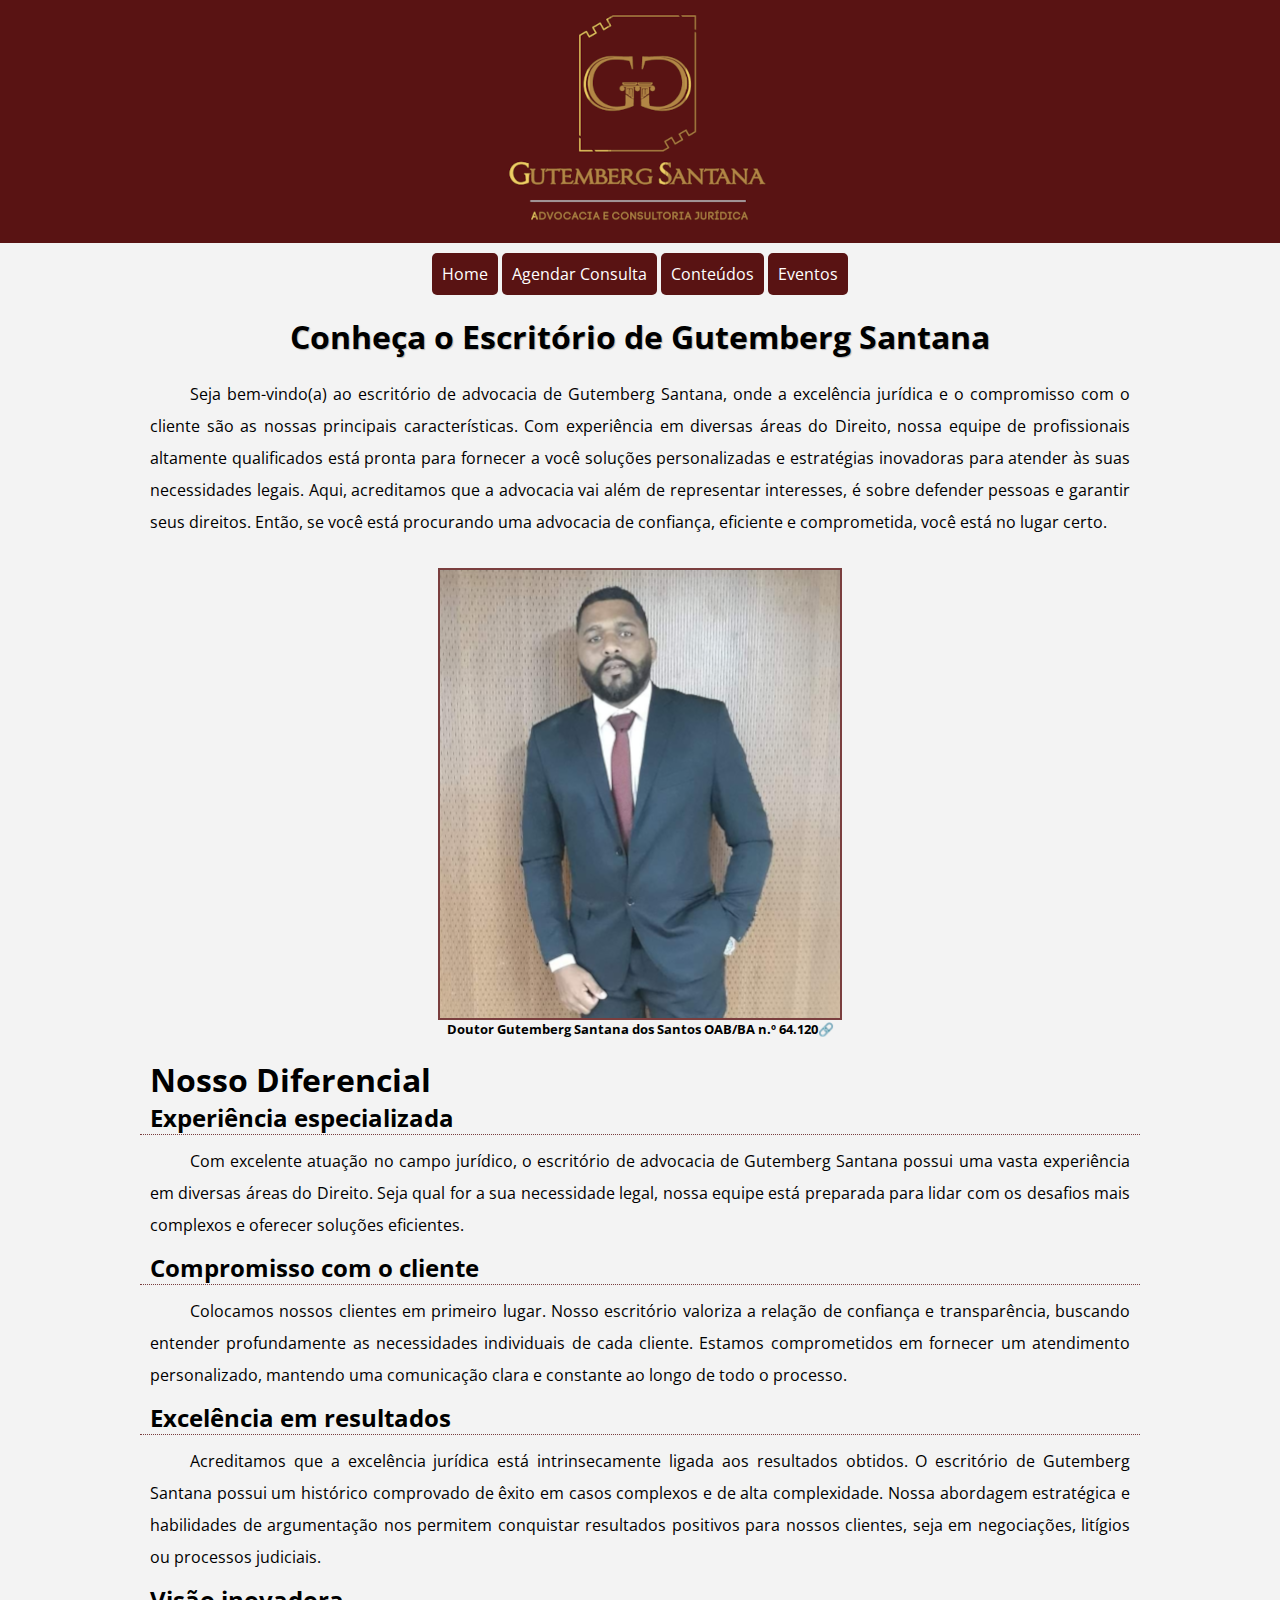
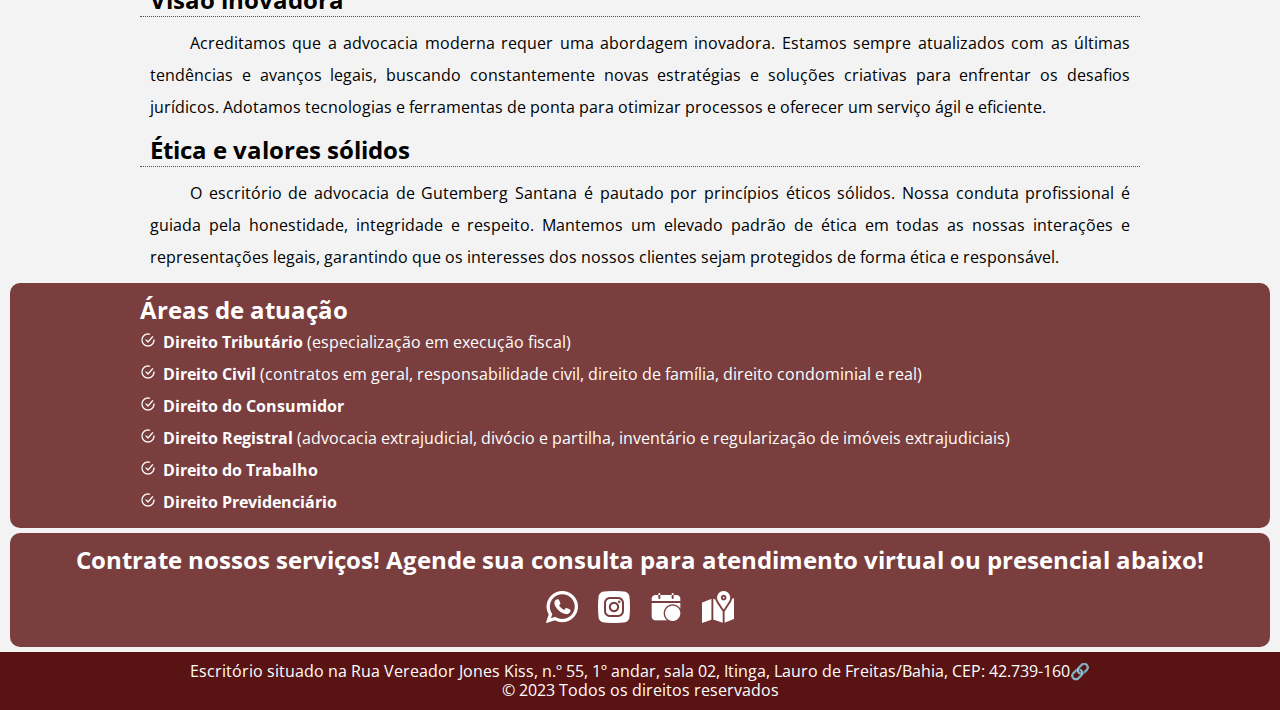
<file: index.html>
<!DOCTYPE html>
<html lang="pt-br">
<head>
    <meta charset="UTF-8">
    <meta http-equiv="X-UA-Compatible" content="IE=edge">
    <meta name="viewport" content="width=device-width, initial-scale=1.0">
    <title>Gutemberg Santana Advocacia e Consultoria Jurídica</title>
    <link rel="shortcut icon" href="assets/favicon.png" type="image/x-icon">
    <link rel="stylesheet" href="style.css">
    <script src="https://code.jquery.com/jquery-3.7.0.min.js"
    integrity="sha256-2Pmvv0kuTBOenSvLm6bvfBSSHrUJ+3A7x6P5Ebd07/g="
    crossorigin="anonymous"></script>
</head>
<body>
    <header>
        <div><img src="assets/logo.png" alt="logomarca"></div>
    </header>
    <nav>
        <a href="index.html">Home</a>
        <a href="zohoag.html" id="telamg">Agendar Consulta</a>
        <a href="zohoag.html" id="telapp">Agendar</a>
        <a href="contentpages/pag02.html">Conteúdos</a>
        <a href="events/event01.html" id="adequacaomenu">Eventos</a>
    </nav>
    <main>
        <article>
            <h1 id="ptitle">Conheça o Escritório de Gutemberg Santana</h1>
            <p class="pcontent">
                Seja bem-vindo(a) ao escritório de advocacia de Gutemberg Santana, onde a excelência jurídica e o compromisso com o cliente são as nossas principais características. Com experiência em diversas áreas do Direito, nossa equipe de profissionais altamente qualificados está pronta para fornecer a você soluções personalizadas e estratégias inovadoras para atender às suas necessidades legais. Aqui, acreditamos que a advocacia vai além de representar interesses, é sobre defender pessoas e garantir seus direitos. Então, se você está procurando uma advocacia de confiança, eficiente e comprometida, você está no lugar certo.
            </p>
            <figure>
            <picture>
                <source media="(max-width: 300px)" srcset="assets/guto-expp.png" type="image/png">
                <source media="(max-width: 454px)" srcset="assets/guto-p.png" type="image/png">
                <img id="Guto" src="assets/gutog.png" alt="Doutor Gutemberg">
            </picture>
            <figcaption id="tamanho"><a href="https://cna.oab.org.br/" target="_blank" rel="external" title="Cadastro Nacional dos Advogados">Doutor Gutemberg Santana dos Santos OAB/BA n.º 64.120</a></figcaption>
            </figure>
            <h1>Nosso Diferencial</h1>
            <h2 class="pdiferencial">Experiência especializada</h2>
            <p class="pcontent">Com excelente atuação no campo jurídico, o escritório de advocacia de Gutemberg Santana possui uma vasta experiência em diversas áreas do Direito. Seja qual for a sua necessidade legal, nossa equipe está preparada para lidar com os desafios mais complexos e oferecer soluções eficientes.</p>
            <h2 class="pdiferencial">Compromisso com o cliente</h2>
            <p class="pcontent">Colocamos nossos clientes em primeiro lugar. Nosso escritório valoriza a relação de confiança e transparência, buscando entender profundamente as necessidades individuais de cada cliente. Estamos comprometidos em fornecer um atendimento personalizado, mantendo uma comunicação clara e constante ao longo de todo o processo.</p>
            <h2 class="pdiferencial">Excelência em resultados</h2>
            <p class="pcontent">Acreditamos que a excelência jurídica está intrinsecamente ligada aos resultados obtidos. O escritório de Gutemberg Santana possui um histórico comprovado de êxito em casos complexos e de alta complexidade. Nossa abordagem estratégica e habilidades de argumentação nos permitem conquistar resultados positivos para nossos clientes, seja em negociações, litígios ou processos judiciais.</p>
            <h2 class="pdiferencial">Visão inovadora</h2>
            <p class="pcontent">Acreditamos que a advocacia moderna requer uma abordagem inovadora. Estamos sempre atualizados com as últimas tendências e avanços legais, buscando constantemente novas estratégias e soluções criativas para enfrentar os desafios jurídicos. Adotamos tecnologias e ferramentas de ponta para otimizar processos e oferecer um serviço ágil e eficiente.</p>
            <h2 class="pdiferencial">Ética e valores sólidos</h2>
            <p class="pcontent">O escritório de advocacia de Gutemberg Santana é pautado por princípios éticos sólidos. Nossa conduta profissional é guiada pela honestidade, integridade e respeito. Mantemos um elevado padrão de ética em todas as nossas interações e representações legais, garantindo que os interesses dos nossos clientes sejam protegidos de forma ética e responsável.</p>
        </article>
    </main>
    <section>
        <article id="operationarea">
        <h2>Áreas de atuação</h2>
        <ul>
            <li><strong>Direito Tributário</strong> (especialização em execução fiscal)</li>
            <li><strong>Direito Civil</strong> (contratos em geral, responsabilidade civil, direito de família, direito condominial e real)</li>
            <li><strong>Direito do Consumidor</strong></li>
            <li><strong>Direito Registral</strong> (advocacia extrajudicial, divócio e partilha, inventário e regularização de imóveis extrajudiciais)</li>
            <li><strong>Direito do Trabalho</strong></li>
            <li><strong>Direito Previdenciário</strong></li>
        </ul>
        </article>
    </section>
    <section class="action">
        <h2>Contrate nossos serviços! Agende sua consulta para atendimento virtual ou presencial abaixo!</h2>
        <div id="centralização">

        <div class="social">
            <img src="assets/whatsapp.png" onmouseover="this.src='assets/whatsappcor.png'" onmouseout="this.src='assets/whatsapp.png'" alt="WhatsApp" id="whatsapp" style="cursor: pointer;">
        </div>

        <div class="social">
            <img src="assets/instagram.png" onmouseover="this.src='assets/instagramcor.png'" onmouseout="this.src='assets/instagram.png'" alt="Instagram" id="instagram" style="cursor: pointer;">
        </div>

        <div class="social">
            <img src="assets/agendar.png" onmouseover="this.src='assets/agendarcor.png'" onmouseout="this.src='assets/agendar.png'" alt="Agendamento online" id="zohoag" style="cursor: pointer;">
        </div>

        <div class="social">
            <img src="assets/mapa.png" onmouseover="this.src='assets/mapacor.png'" onmouseout="this.src='assets/mapa.png'" alt="Local" id="localiz" style="cursor: pointer;">
        </div>
    </section>
    <footer>
        <p id="linkpe">Escritório situado na Rua Vereador Jones Kiss, n.º 55, 1º andar, sala 02, Itinga, Lauro de Freitas/Bahia, CEP: 42.739-160</p>
        <p>&copy; 2023 Todos os direitos reservados</p>
    </footer>
    <script>
        $("img#whatsapp").click(function() {window.open('https://wa.me/+5571991322252', '_blank');});

        $("img#instagram").click(function(){window.open('https://instagram.com/gutembergsantana_adv?igshid=MzRlODBiNWFlZA==', '_blank');});

        $("img#zohoag").click(function() {window.open('zohoag.html', '_self')})

        $('#localiz').click(function() {window.open('https://goo.gl/maps/BHTGDbuN3F65sYWWA', '_blank');});

        $("footer>p#linkpe").click(function() {window.open('https://goo.gl/maps/BHTGDbuN3F65sYWWA', '_blank');});
    </script>
</body>
</html>
</file>
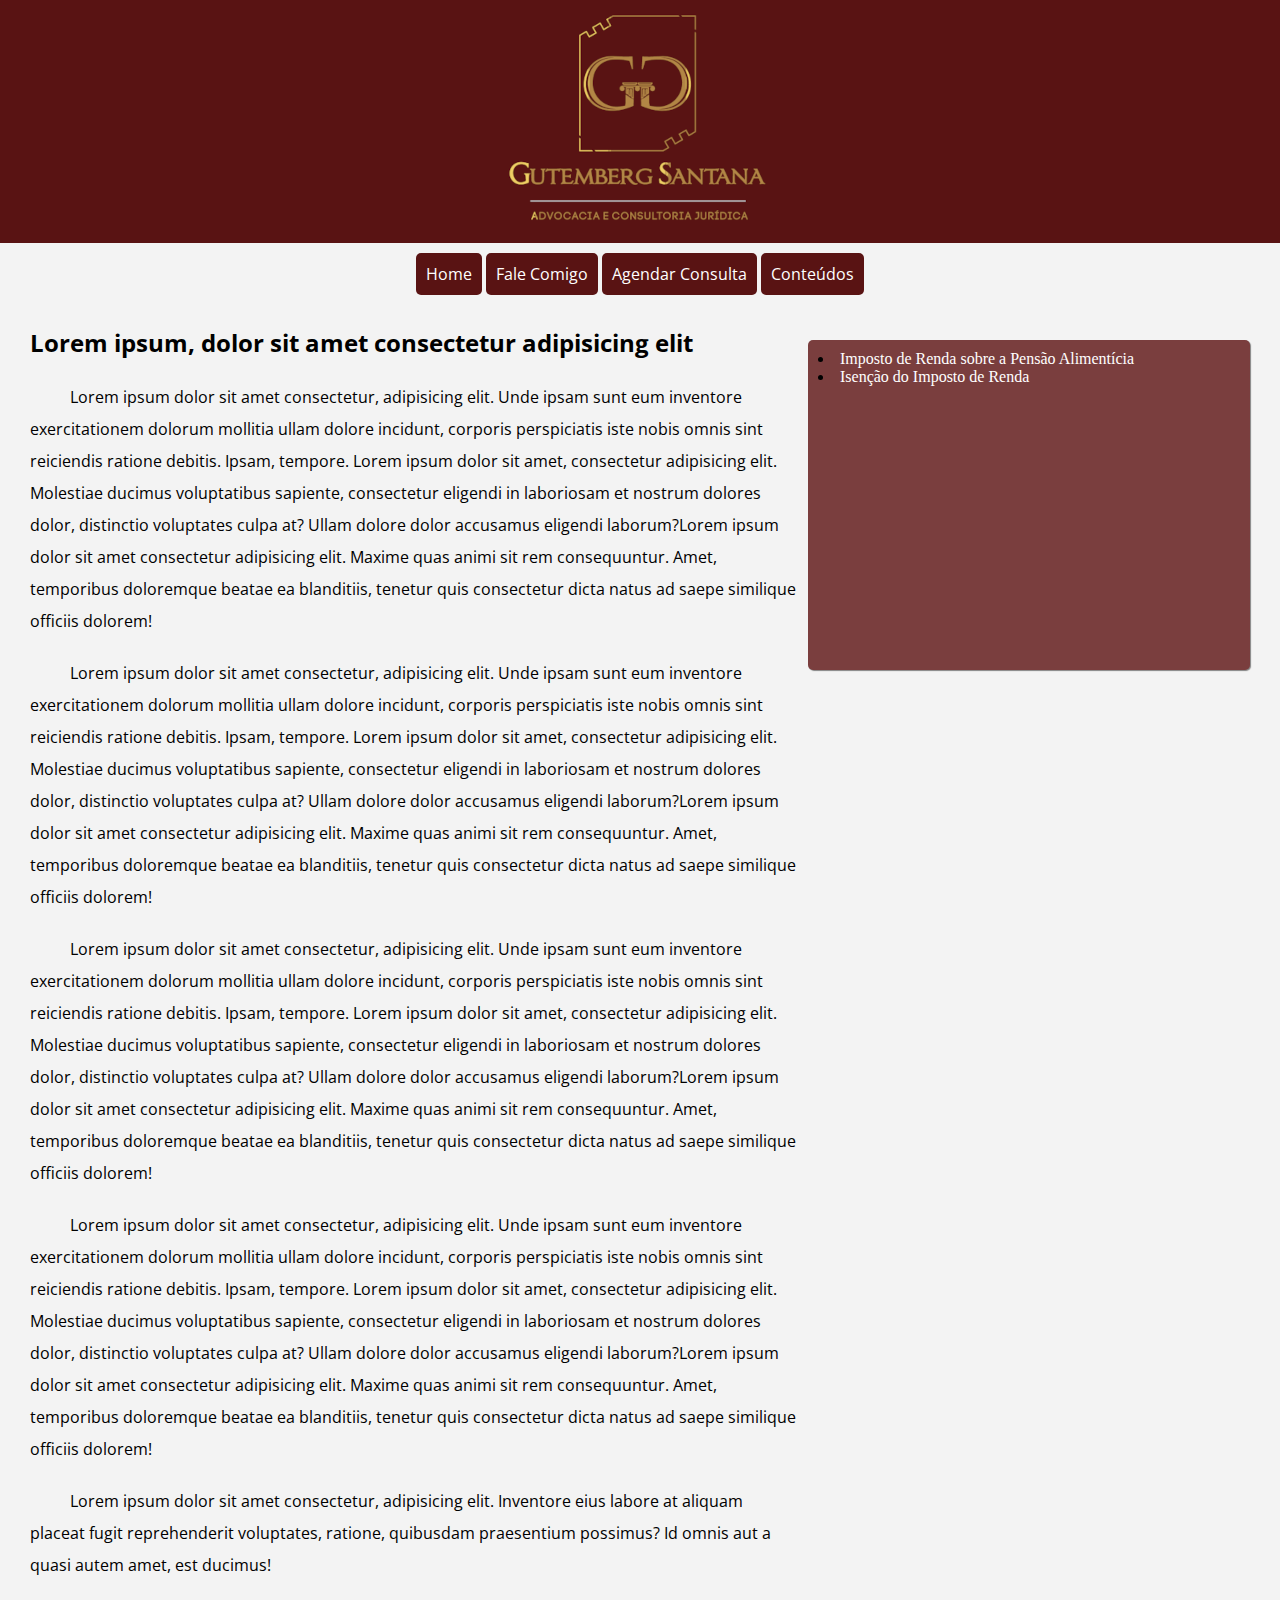
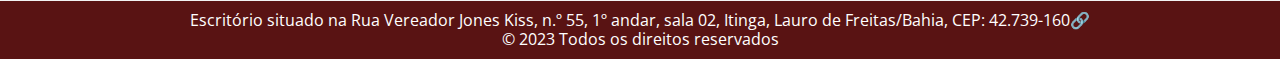
<file: pag02.html>
<!DOCTYPE html>
<html lang="pt-br">
<head>
    <meta charset="UTF-8">
    <meta http-equiv="X-UA-Compatible" content="IE=edge">
    <meta name="viewport" content="width=device-width, initial-scale=1.0">
    <title>Conteúdos</title>
    <link rel="shortcut icon" href="assets/favicon.png" type="image/x-icon">
    <link rel="stylesheet" href="stylepags.css">
</head>
<body>
    <header>
        <div><img src="assets/logo.png" alt="logomarca"></div>
    </header>
    <nav>
        <a href="index.html">Home</a>
        <a href="https://wa.me/+5571991322252" target="_blank" rel="external">Fale Comigo</a>
        <a href="zohoag.html">Agendar Consulta</a>
        <a href="pag02.html" id="adequacaomenu">Conteúdos</a>
    </nav>
    <main>
        <article>
            <h1>Lorem ipsum, dolor sit amet consectetur adipisicing elit</h1>
            <p>Lorem ipsum dolor sit amet consectetur, adipisicing elit. Unde ipsam sunt eum inventore exercitationem dolorum mollitia ullam dolore incidunt, corporis perspiciatis iste nobis omnis sint reiciendis ratione debitis. Ipsam, tempore. Lorem ipsum dolor sit amet, consectetur adipisicing elit. Molestiae ducimus voluptatibus sapiente, consectetur eligendi in laboriosam et nostrum dolores dolor, distinctio voluptates culpa at? Ullam dolore dolor accusamus eligendi laborum?Lorem ipsum dolor sit amet consectetur adipisicing elit. Maxime quas animi sit rem consequuntur. Amet, temporibus doloremque beatae ea blanditiis, tenetur quis consectetur dicta natus ad saepe similique officiis dolorem!</p>
            <p>Lorem ipsum dolor sit amet consectetur, adipisicing elit. Unde ipsam sunt eum inventore exercitationem dolorum mollitia ullam dolore incidunt, corporis perspiciatis iste nobis omnis sint reiciendis ratione debitis. Ipsam, tempore. Lorem ipsum dolor sit amet, consectetur adipisicing elit. Molestiae ducimus voluptatibus sapiente, consectetur eligendi in laboriosam et nostrum dolores dolor, distinctio voluptates culpa at? Ullam dolore dolor accusamus eligendi laborum?Lorem ipsum dolor sit amet consectetur adipisicing elit. Maxime quas animi sit rem consequuntur. Amet, temporibus doloremque beatae ea blanditiis, tenetur quis consectetur dicta natus ad saepe similique officiis dolorem!</p>
            <p>Lorem ipsum dolor sit amet consectetur, adipisicing elit. Unde ipsam sunt eum inventore exercitationem dolorum mollitia ullam dolore incidunt, corporis perspiciatis iste nobis omnis sint reiciendis ratione debitis. Ipsam, tempore. Lorem ipsum dolor sit amet, consectetur adipisicing elit. Molestiae ducimus voluptatibus sapiente, consectetur eligendi in laboriosam et nostrum dolores dolor, distinctio voluptates culpa at? Ullam dolore dolor accusamus eligendi laborum?Lorem ipsum dolor sit amet consectetur adipisicing elit. Maxime quas animi sit rem consequuntur. Amet, temporibus doloremque beatae ea blanditiis, tenetur quis consectetur dicta natus ad saepe similique officiis dolorem!</p>
            <p>Lorem ipsum dolor sit amet consectetur, adipisicing elit. Unde ipsam sunt eum inventore exercitationem dolorum mollitia ullam dolore incidunt, corporis perspiciatis iste nobis omnis sint reiciendis ratione debitis. Ipsam, tempore. Lorem ipsum dolor sit amet, consectetur adipisicing elit. Molestiae ducimus voluptatibus sapiente, consectetur eligendi in laboriosam et nostrum dolores dolor, distinctio voluptates culpa at? Ullam dolore dolor accusamus eligendi laborum?Lorem ipsum dolor sit amet consectetur adipisicing elit. Maxime quas animi sit rem consequuntur. Amet, temporibus doloremque beatae ea blanditiis, tenetur quis consectetur dicta natus ad saepe similique officiis dolorem!</p>
            <p>Lorem ipsum dolor sit amet consectetur, adipisicing elit. Inventore eius labore at aliquam placeat fugit reprehenderit voluptates, ratione, quibusdam praesentium possimus? Id omnis aut a quasi autem amet, est ducimus!</p>
        </article>
    
        <aside>
            <ul>
                <li><a href="#">Imposto de Renda sobre a Pensão Alimentícia</a></li>
                <li><a href="#">Isenção do Imposto de Renda</a></li>
            </ul>
        </aside>

    </main>
    <footer>
        <a href="https://abre.ai/geRo" target="_blank" rel="external" id="linkpe"><p id="linkado">Escritório situado na Rua Vereador Jones Kiss, n.º 55, 1º andar, sala 02, Itinga, Lauro de Freitas/Bahia, CEP: 42.739-160</p></a>
        <p>&copy; 2023 Todos os direitos reservados</p>
    </footer>
</body>
</html>
</file>
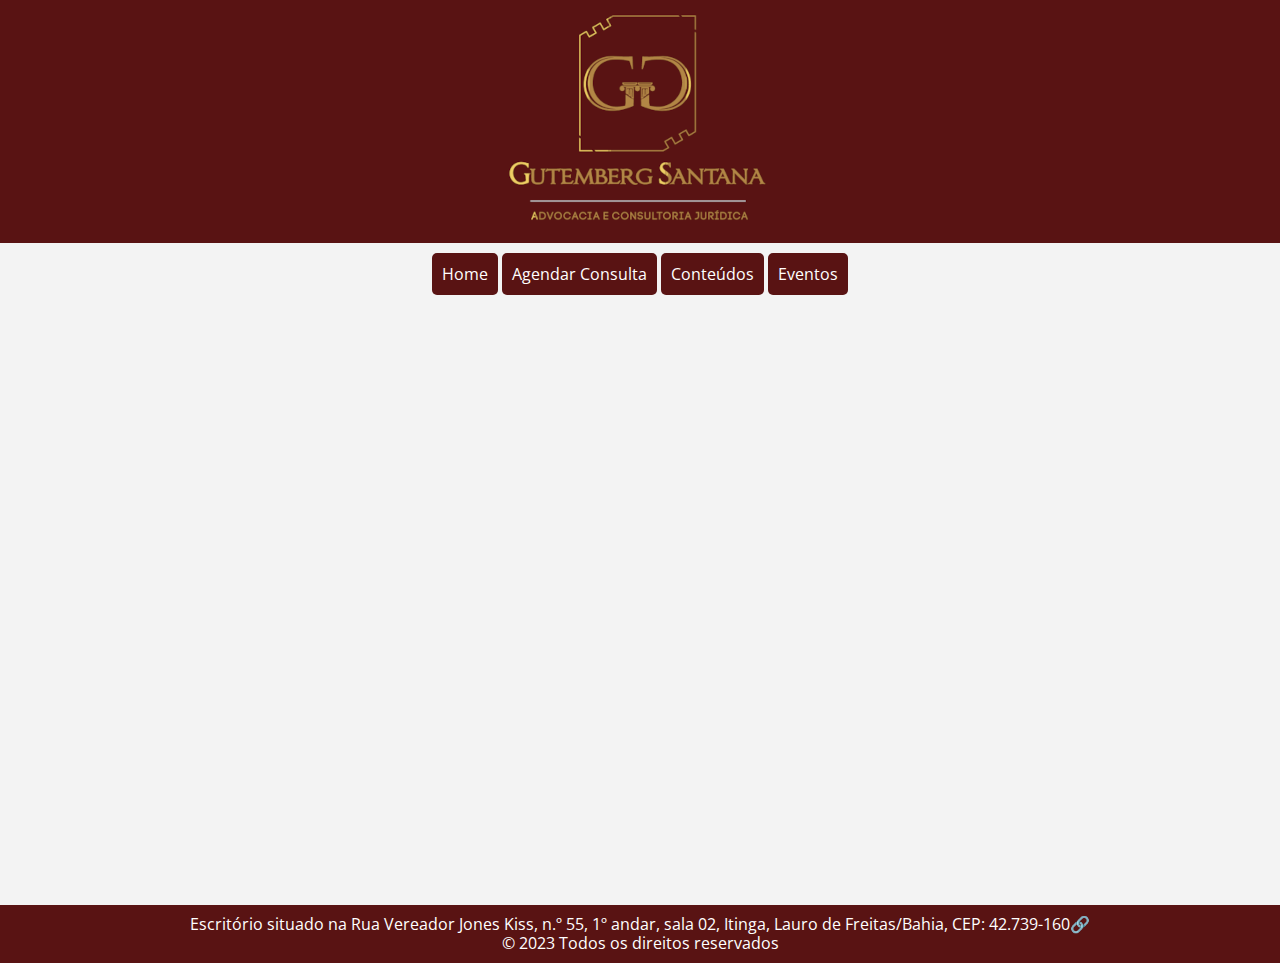
<file: zohoag.html>
<!DOCTYPE html>
<html lang="pt-br">
<head>
    <meta charset="UTF-8">
    <meta http-equiv="X-UA-Compatible" content="IE=edge">
    <meta name="viewport" content="width=device-width, initial-scale=1.0">
    <title>Agendamento Online</title>
    <link rel="shortcut icon" href="assets/favicon.png" type="image/x-icon">
    <link rel="stylesheet" href="stylezohoag.css">
    <script src="https://code.jquery.com/jquery-3.7.0.min.js"
    integrity="sha256-2Pmvv0kuTBOenSvLm6bvfBSSHrUJ+3A7x6P5Ebd07/g="
    crossorigin="anonymous"></script>
</head>
<body>
    <header>
        <div><img src="assets/logo.png" alt="logomarca"></div>
    </header>
    <nav>
        <a href="index.html">Home</a>
        <a href="zohoag.html" id="telamg">Agendar Consulta</a>
        <a href="zohoag.html" id="telapp">Agendar</a>
        <a href="contentpages/pag02.html">Conteúdos</a>
        <a href="events/event01.html" id="adequacaomenu">Eventos</a>
    </nav>
    <iframe width='90%' height='600px' src='https://gutembergsantanadossantos.zohobookings.com/portal-embed#/customer/escritriodeadvocaciaconsultoriajurdica' frameborder='0'>
    </iframe>
    <footer>
        <p id="linkpe">Escritório situado na Rua Vereador Jones Kiss, n.º 55, 1º andar, sala 02, Itinga, Lauro de Freitas/Bahia, CEP: 42.739-160</p>
        <p>&copy; 2023 Todos os direitos reservados</p>
    </footer>
    <script>
        $("footer>p#linkpe").click(function() {window.open('https://goo.gl/maps/BHTGDbuN3F65sYWWA', '_blank');});
    </script>
</body>
</html>
</file>
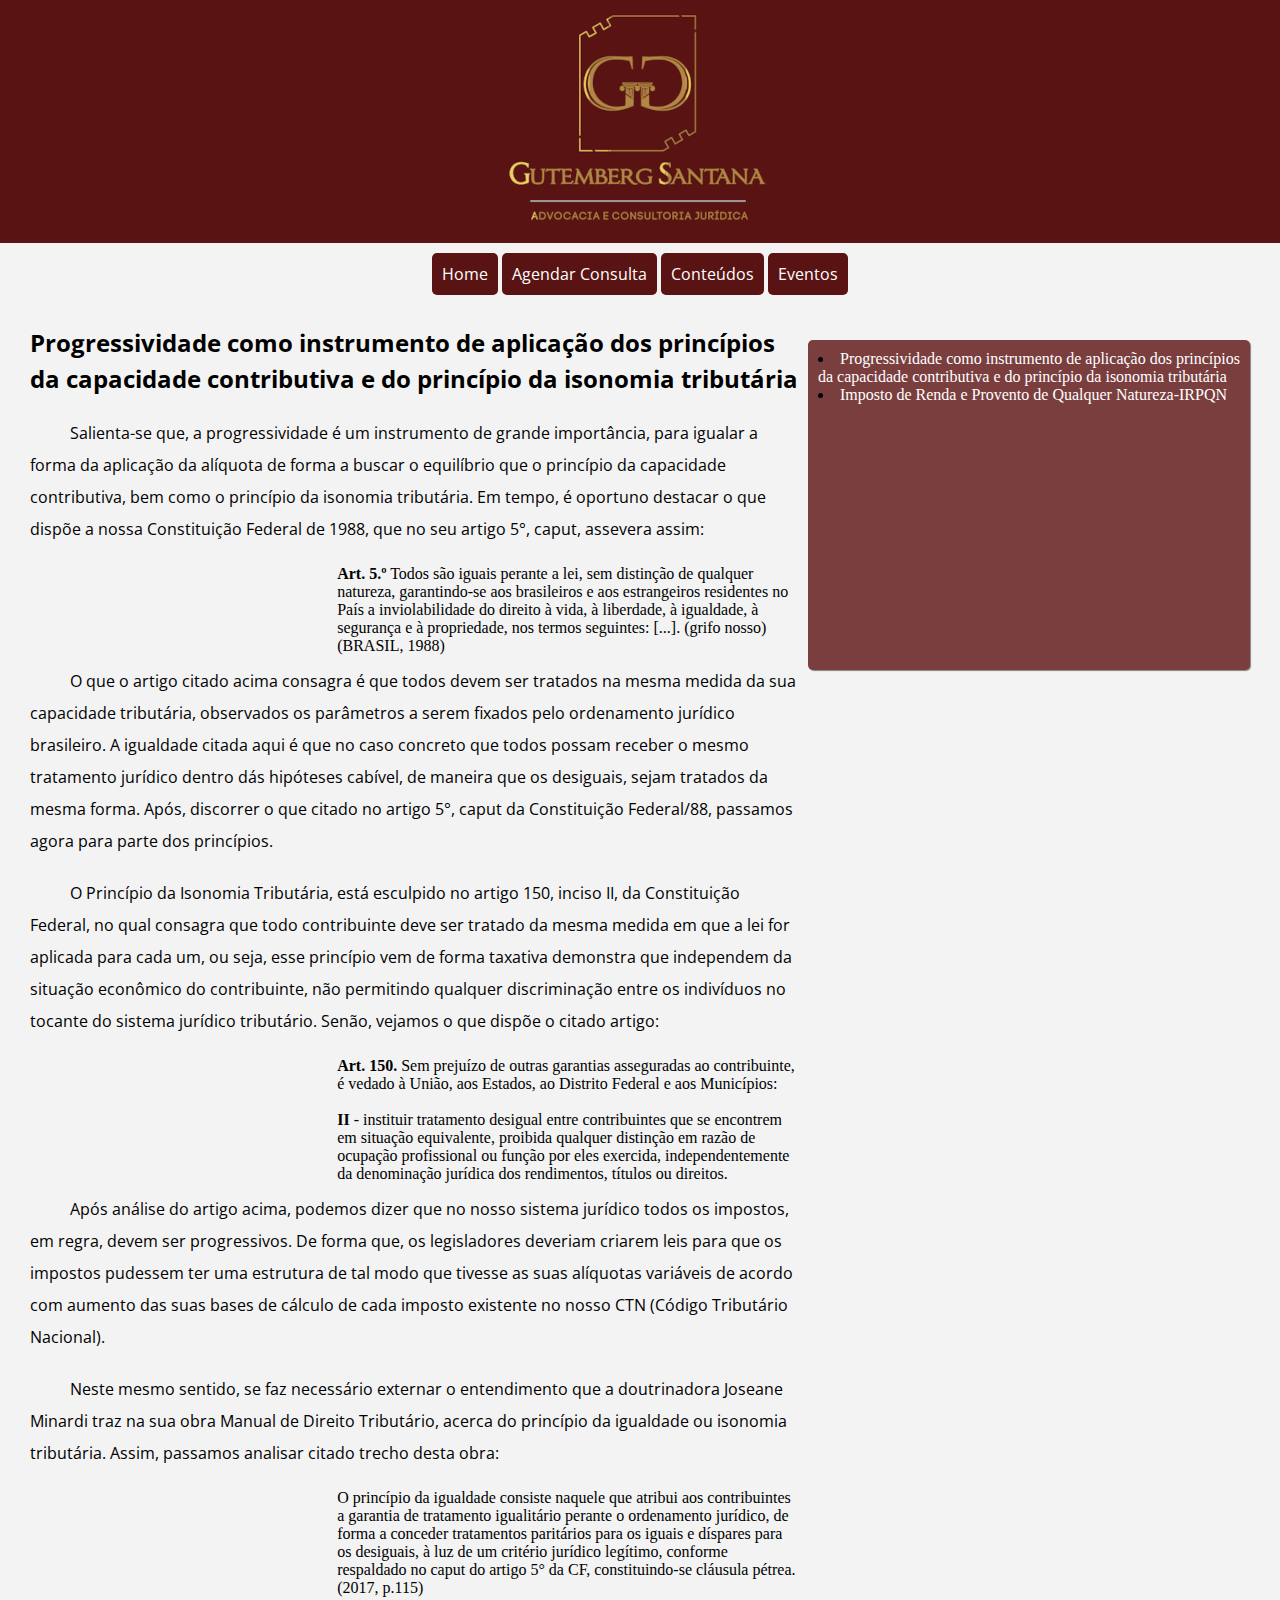
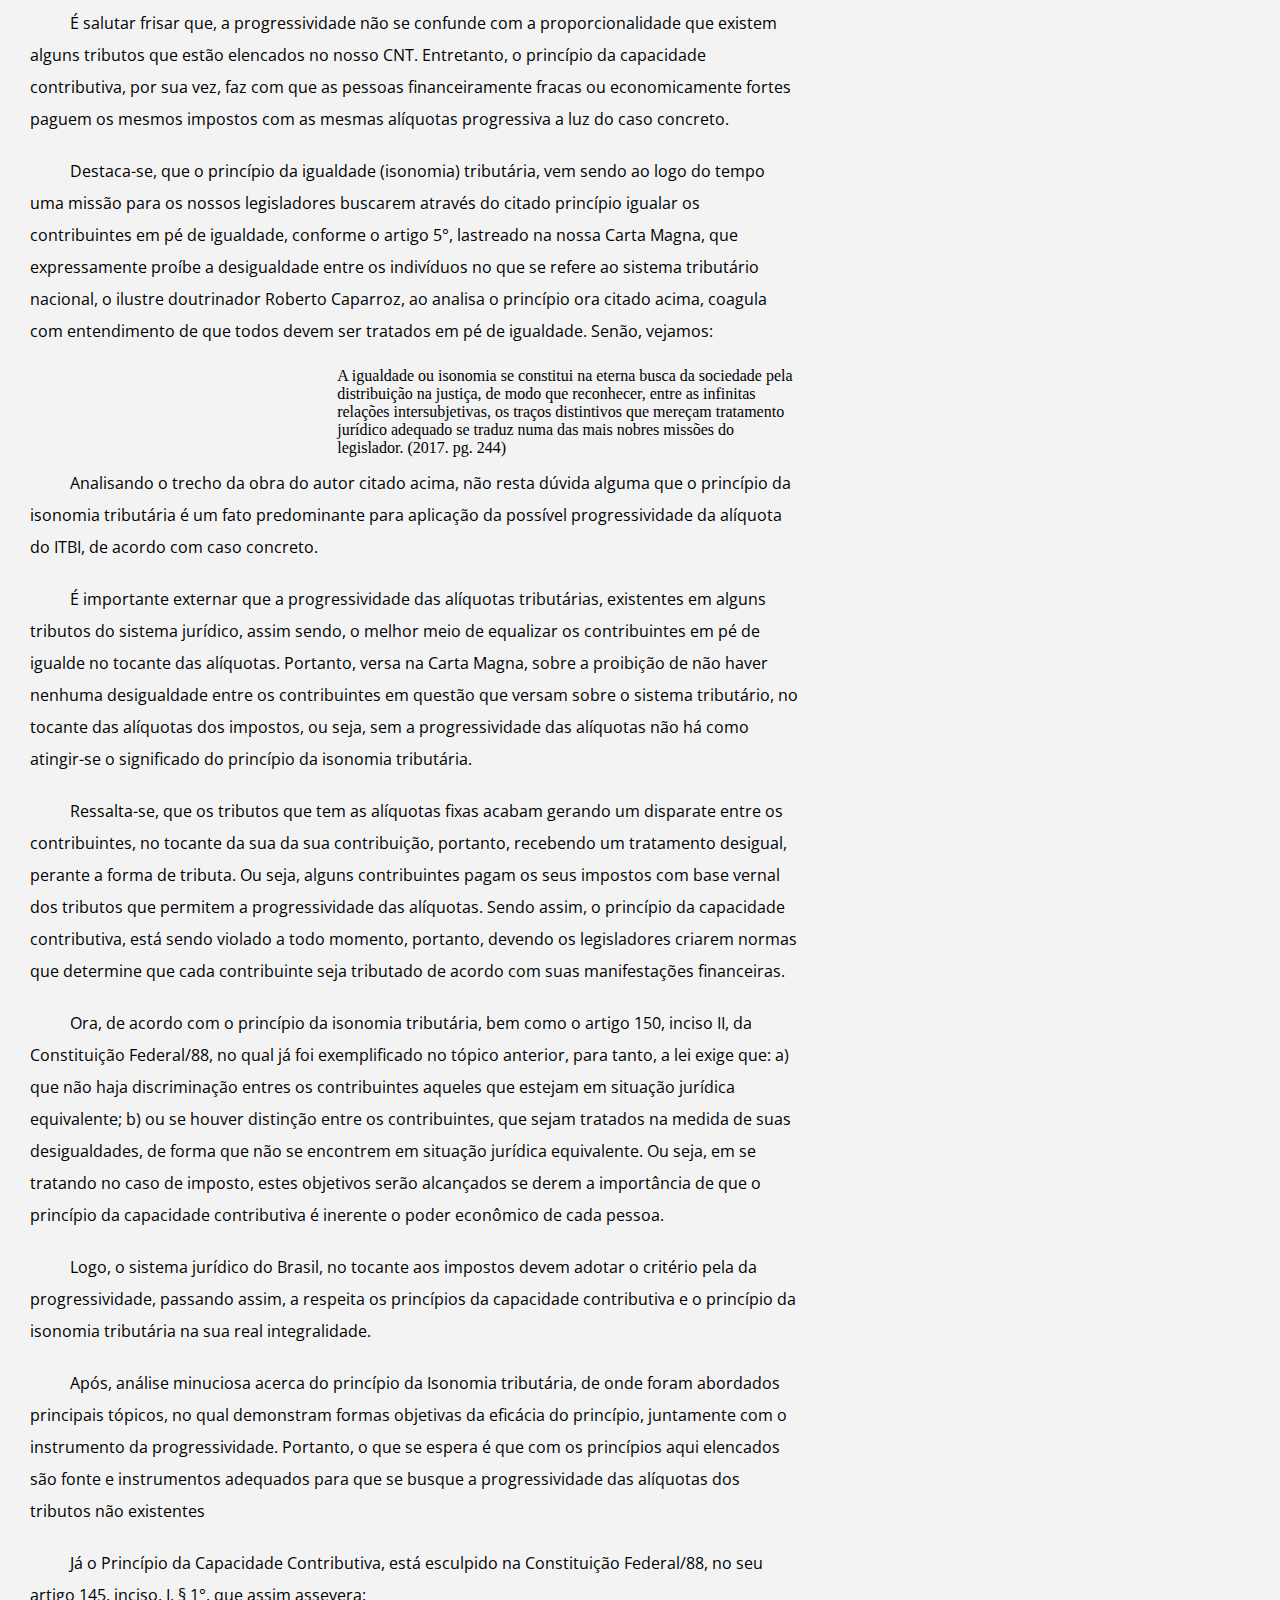
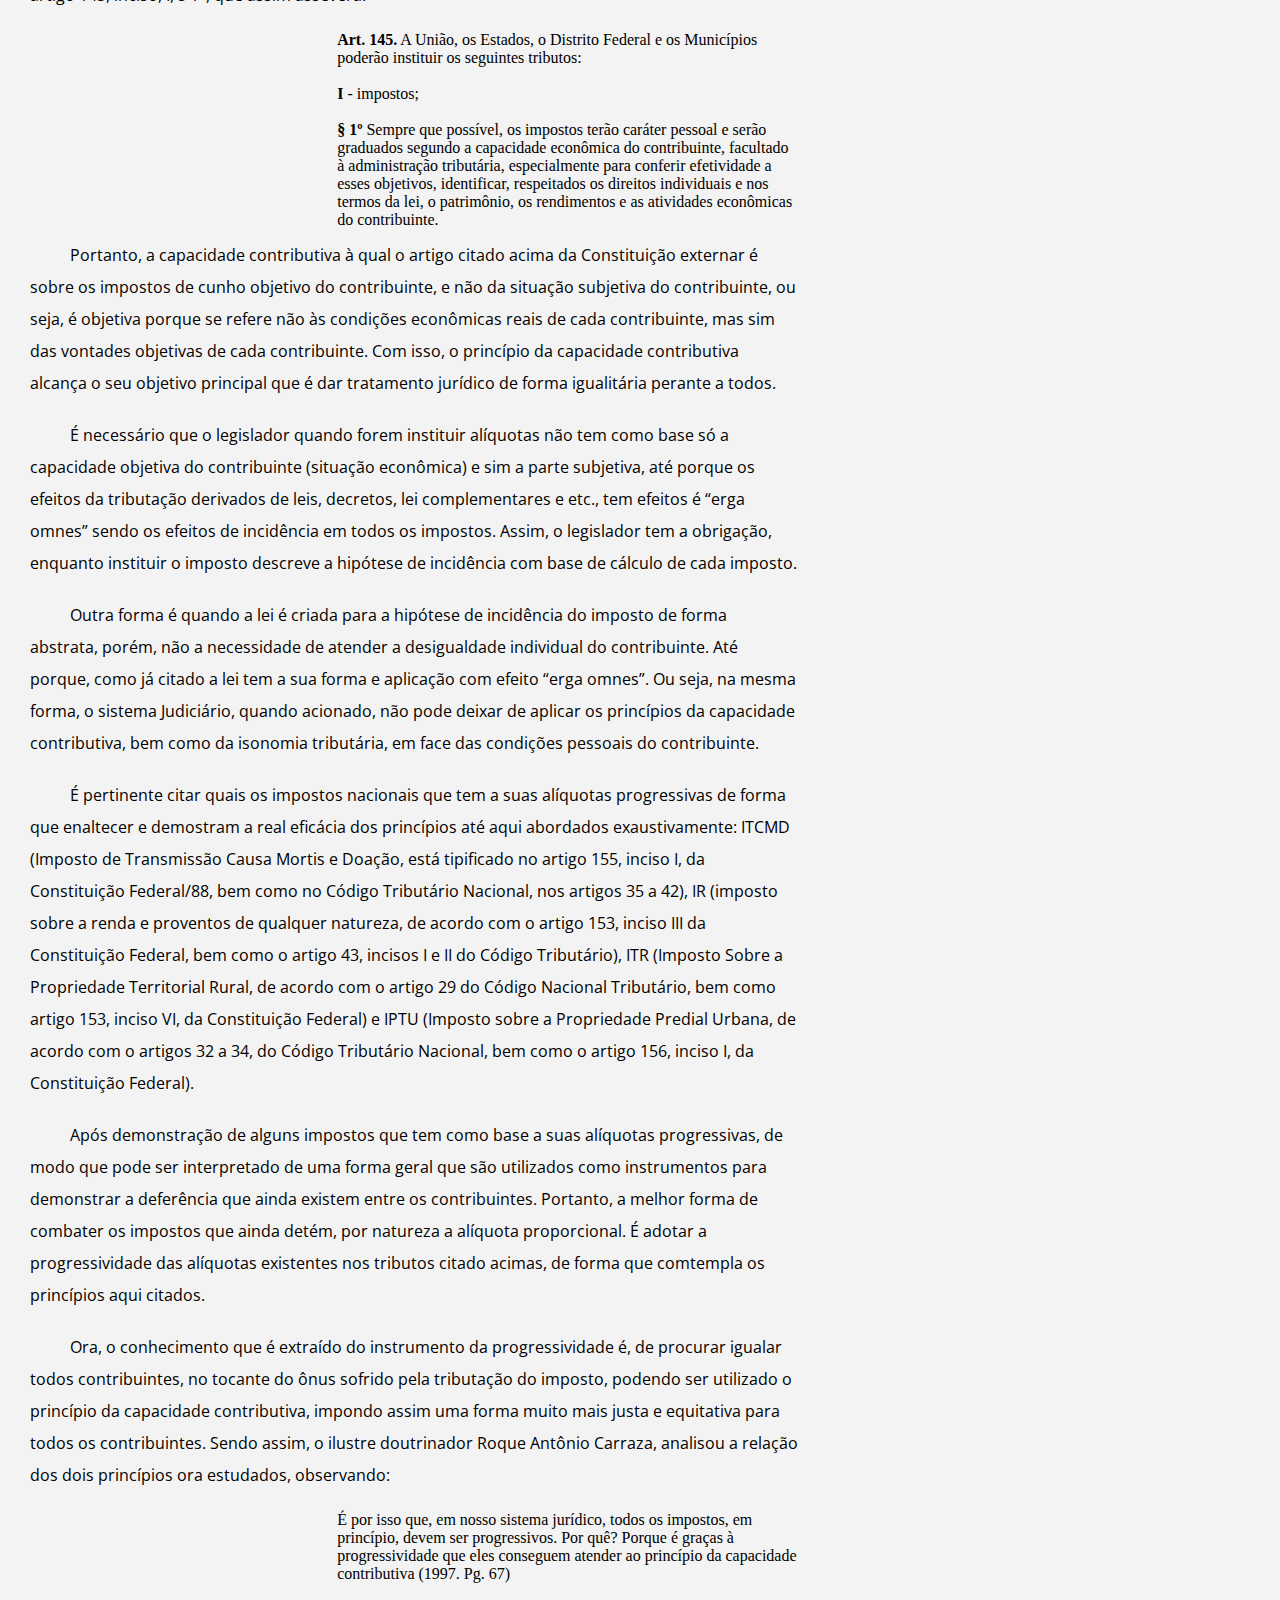
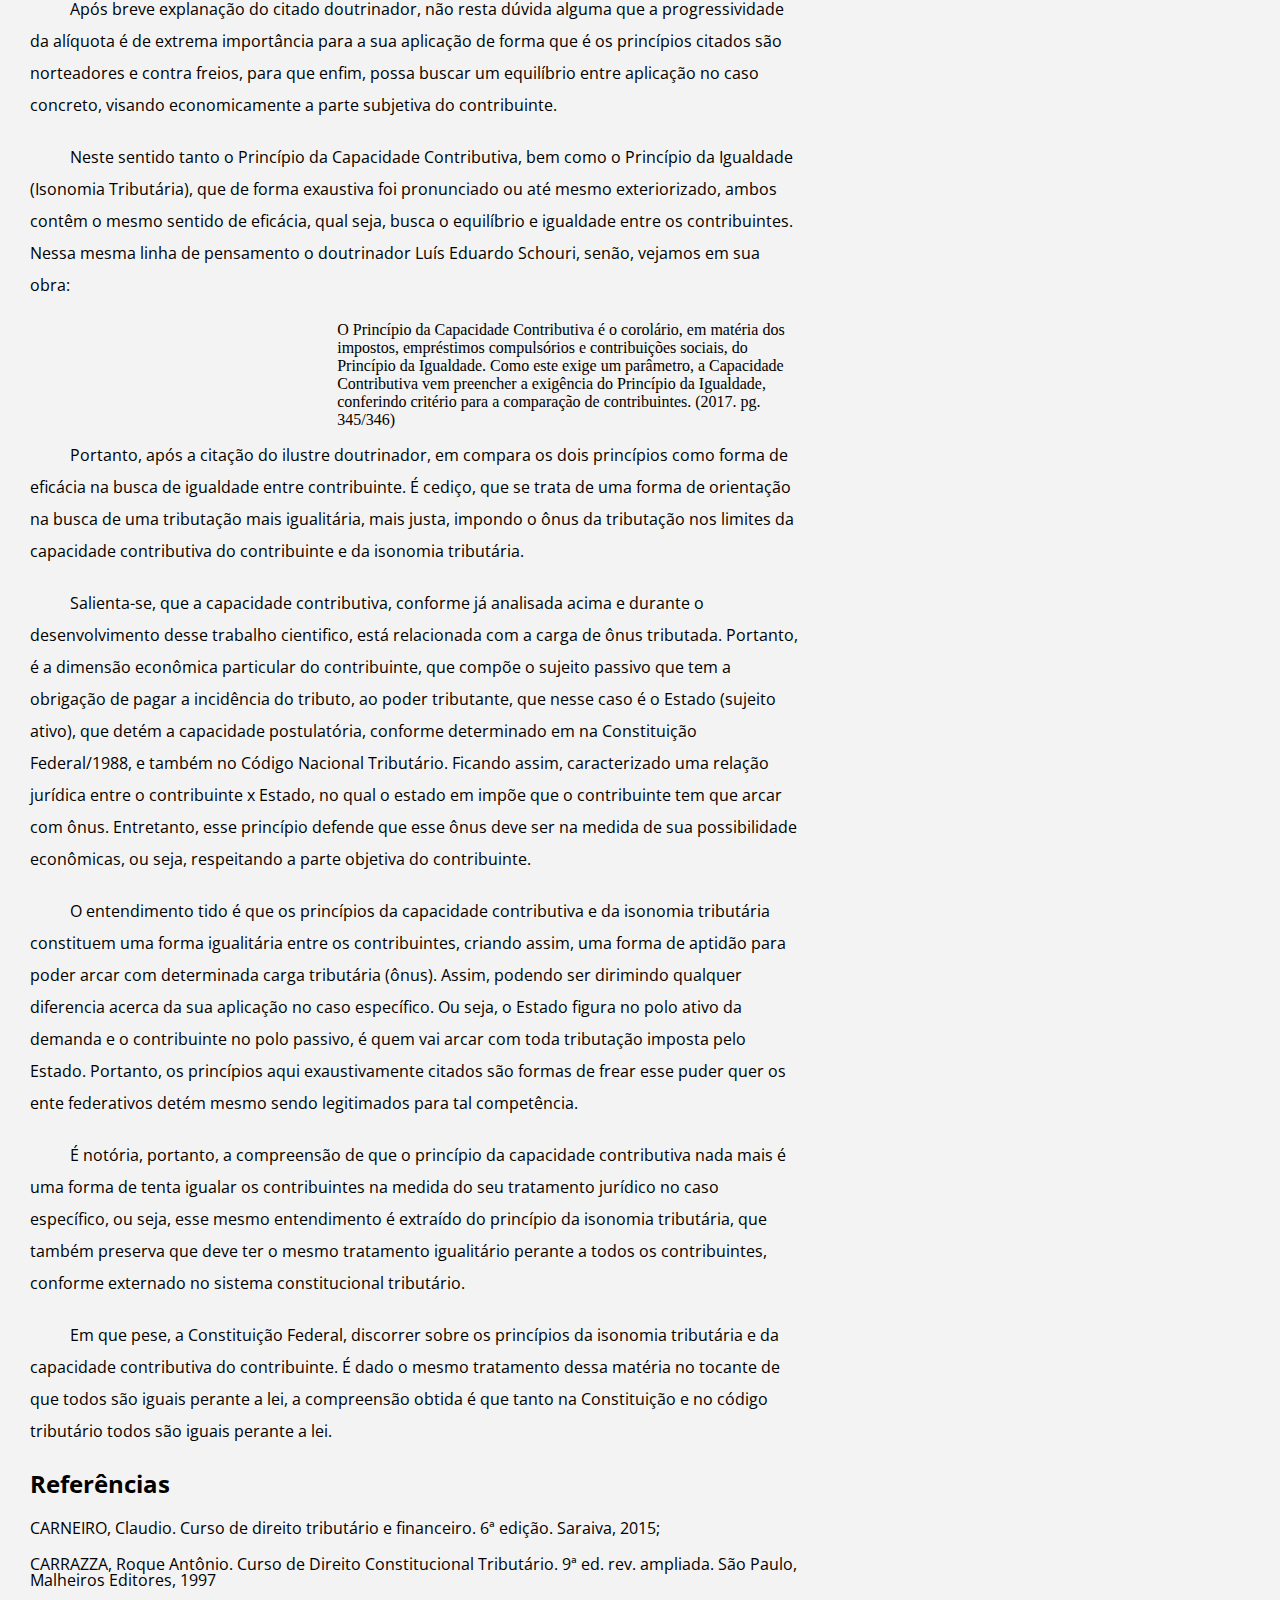
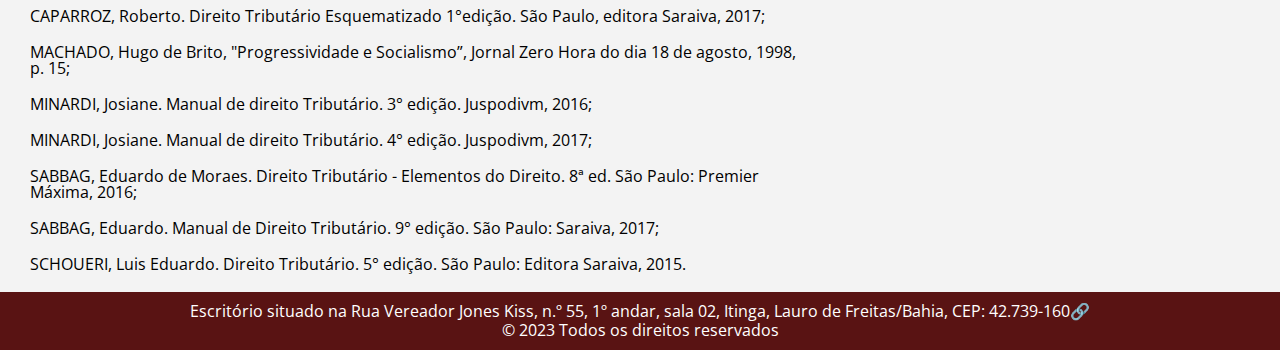
<file: contentpages/pag02.html>
<!DOCTYPE html>
<html lang="pt-br">
<head>
    <meta charset="UTF-8">
    <meta http-equiv="X-UA-Compatible" content="IE=edge">
    <meta name="viewport" content="width=device-width, initial-scale=1.0">
    <title>Conteúdos</title>
    <link rel="shortcut icon" href="../assets/favicon.png" type="image/x-icon">
    <link rel="stylesheet" href="../stylepags.css">
</head>
<body>
    <header>
        <div><img src="../assets/logo.png" alt="logomarca"></div>
    </header>
    <nav>
        <a href="../index.html">Home</a>
        <a href="../zohoag.html" id="telamg">Agendar Consulta</a>
        <a href="../zohoag.html" id="telapp">Agendar</a>
        <a href="pag02.html">Conteúdos</a>
        <a href="../events/event01.html" id="adequacaomenu">Eventos</a>
    </nav>
    <main>
        <article>
            <h1>Progressividade como instrumento de aplicação dos princípios da capacidade contributiva e do princípio da isonomia tributária</h1>
            <p>Salienta-se que, a progressividade é um instrumento de grande importância, para igualar a forma da aplicação da alíquota de forma a buscar o equilíbrio que o princípio da capacidade contributiva, bem como o princípio da isonomia tributária. Em tempo, é oportuno destacar o que dispõe a nossa Constituição Federal de 1988, que no seu artigo 5°, caput, assevera assim:</p>
            <blockquote>
                <b>Art. 5.º</b> Todos são iguais perante a lei, sem distinção de qualquer natureza, garantindo-se aos brasileiros e aos estrangeiros residentes no País a inviolabilidade do direito à vida, à liberdade, à igualdade, à segurança e à propriedade, nos termos seguintes: [...]. (grifo nosso)(BRASIL, 1988)
            </blockquote>
            <p>O que o artigo citado acima consagra é que todos devem ser tratados na mesma medida da sua capacidade tributária, observados os parâmetros a serem fixados pelo ordenamento jurídico brasileiro. A igualdade citada aqui é que no caso concreto que todos possam receber o mesmo tratamento jurídico dentro dás hipóteses cabível, de maneira que os desiguais, sejam tratados da mesma forma. Após, discorrer o que citado no artigo 5°, caput da Constituição Federal/88, passamos agora para parte dos princípios.</p>
            <p>O Princípio da Isonomia Tributária, está esculpido no artigo 150, inciso II, da Constituição Federal, no qual consagra que todo contribuinte deve ser tratado da mesma medida em que a lei for aplicada para cada um, ou seja, esse princípio vem de forma taxativa demonstra que independem da situação econômico do contribuinte, não permitindo qualquer discriminação entre os indivíduos no tocante do sistema jurídico tributário. Senão, vejamos o que dispõe o citado artigo:</p>
            <blockquote>
                <b>Art. 150.</b> Sem prejuízo de outras garantias asseguradas ao contribuinte, é vedado à União, aos Estados, ao Distrito Federal e aos Municípios:<br><br>
                
                <b>II</b> - instituir tratamento desigual entre contribuintes que se encontrem em situação equivalente, proibida qualquer distinção em razão de ocupação profissional ou função por eles exercida, independentemente da denominação jurídica dos rendimentos, títulos ou direitos.
            </blockquote>
            <p>Após análise do artigo acima, podemos dizer que no nosso sistema jurídico todos os impostos, em regra, devem ser progressivos. De forma que, os legisladores deveriam criarem leis para que os impostos pudessem ter uma estrutura de tal modo que tivesse as suas alíquotas variáveis de acordo com aumento das suas bases de cálculo de cada imposto existente no nosso CTN (Código Tributário Nacional).</p>
            <p>Neste mesmo sentido, se faz necessário externar o entendimento que a doutrinadora Joseane Minardi traz na sua obra Manual de Direito Tributário, acerca do princípio da igualdade ou isonomia tributária. Assim, passamos analisar citado trecho desta obra:</p>
            <blockquote>
                O princípio da igualdade consiste naquele que atribui aos contribuintes a garantia de tratamento igualitário perante o ordenamento jurídico, de forma a conceder tratamentos paritários para os iguais e díspares para os desiguais, à luz de um critério jurídico legítimo, conforme respaldado no caput do artigo 5° da CF, constituindo-se cláusula pétrea. (2017, p.115)
            </blockquote>
            <p>É salutar frisar que, a progressividade não se confunde com a proporcionalidade que existem alguns tributos que estão elencados no nosso CNT. Entretanto, o princípio da capacidade contributiva, por sua vez, faz com que as pessoas financeiramente fracas ou economicamente fortes paguem os mesmos impostos com as mesmas alíquotas progressiva a luz do caso concreto.</p>
            <p>Destaca-se, que o princípio da igualdade (isonomia) tributária, vem sendo ao logo do tempo uma missão para os nossos legisladores buscarem através do citado princípio igualar os contribuintes em pé de igualdade, conforme o artigo 5°, lastreado na nossa Carta Magna, que expressamente proíbe a desigualdade entre os indivíduos no que se refere ao sistema tributário nacional, o ilustre doutrinador Roberto Caparroz, ao analisa o princípio ora citado acima, coagula com entendimento de que todos devem ser tratados em pé de igualdade. Senão, vejamos:</p>
            <blockquote>
                A igualdade ou isonomia se constitui na eterna busca da sociedade pela distribuição na justiça, de modo que reconhecer, entre as infinitas relações intersubjetivas, os traços distintivos que mereçam tratamento jurídico adequado se traduz numa das mais nobres missões do legislador. (2017. pg. 244)
            </blockquote>
            <p>Analisando o trecho da obra do autor citado acima, não resta dúvida alguma que o princípio da isonomia tributária é um fato predominante para aplicação da possível progressividade da alíquota do ITBI, de acordo com caso concreto.</p>
            <p>É importante externar que a progressividade das alíquotas tributárias, existentes em alguns tributos do sistema jurídico, assim sendo, o melhor meio de equalizar os contribuintes em pé de igualde no tocante das alíquotas. Portanto, versa na Carta Magna, sobre a proibição de não haver nenhuma desigualdade entre os contribuintes em questão que versam sobre o sistema tributário, no tocante das alíquotas dos impostos, ou seja, sem a progressividade das alíquotas não há como atingir-se o significado do princípio da isonomia tributária.</p>
            <p>Ressalta-se, que os tributos que tem as alíquotas fixas acabam gerando um disparate entre os contribuintes, no tocante da sua da sua contribuição, portanto, recebendo um tratamento desigual, perante a forma de tributa. Ou seja, alguns contribuintes pagam os seus impostos com base vernal dos tributos que permitem a progressividade das alíquotas. Sendo assim, o princípio da capacidade contributiva, está sendo violado a todo momento, portanto, devendo os legisladores criarem normas que determine que cada contribuinte seja tributado de acordo com suas manifestações financeiras.</p>
            <p>Ora, de acordo com o princípio da isonomia tributária, bem como o artigo 150, inciso II, da Constituição Federal/88, no qual já foi exemplificado no tópico anterior, para tanto, a lei exige que: a) que não haja discriminação entres os contribuintes aqueles que estejam em situação jurídica equivalente; b) ou se houver distinção entre os contribuintes, que sejam tratados na medida de suas desigualdades, de forma que não se encontrem em situação jurídica equivalente. Ou seja, em se tratando no caso de imposto, estes objetivos serão alcançados se derem a importância de que o princípio da capacidade contributiva é inerente o poder econômico de cada pessoa.</p>
            <p>Logo, o sistema jurídico do Brasil, no tocante aos impostos devem adotar o critério pela da progressividade, passando assim, a respeita os princípios da capacidade contributiva e o princípio da isonomia tributária na sua real integralidade.</p>
            <p>Após, análise minuciosa acerca do princípio da Isonomia tributária, de onde foram abordados principais tópicos, no qual demonstram formas objetivas da eficácia do princípio, juntamente com o instrumento da progressividade. Portanto, o que se espera é que com os princípios aqui elencados são fonte e instrumentos adequados para que se busque a progressividade das alíquotas dos tributos não existentes</p>
            <p>Já o Princípio da Capacidade Contributiva, está esculpido na Constituição Federal/88, no seu artigo 145, inciso, I, § 1°, que assim assevera:</p>
            <blockquote>
                <b>Art. 145.</b> A União, os Estados, o Distrito Federal e os Municípios poderão instituir os seguintes tributos:<br><br>
                <b>I</b> - impostos;<br><br>
                <b>§ 1º</b> Sempre que possível, os impostos terão caráter pessoal e serão graduados segundo a capacidade econômica do contribuinte, facultado à administração tributária, especialmente para conferir efetividade a esses objetivos, identificar, respeitados os direitos individuais e nos termos da lei, o patrimônio, os rendimentos e as atividades econômicas do contribuinte.
            </blockquote>
            <p>Portanto, a capacidade contributiva à qual o artigo citado acima da Constituição externar é sobre os impostos de cunho objetivo do contribuinte, e não da situação subjetiva do contribuinte, ou seja, é objetiva porque se refere não às condições econômicas reais de cada contribuinte, mas sim das vontades objetivas de cada contribuinte. Com isso, o princípio da capacidade contributiva alcança o seu objetivo principal que é dar tratamento jurídico de forma igualitária perante a todos.</p>
            <p>É necessário que o legislador quando forem instituir alíquotas não tem como base só a capacidade objetiva do contribuinte (situação econômica) e sim a parte subjetiva, até porque os efeitos da tributação derivados de leis, decretos, lei complementares e etc., tem efeitos é “erga omnes” sendo os efeitos de incidência em todos os impostos. Assim, o legislador tem a obrigação, enquanto instituir o imposto descreve a hipótese de incidência com base de cálculo de cada imposto.</p>
            <p>Outra forma é quando a lei é criada para a hipótese de incidência do imposto de forma abstrata, porém, não a necessidade de atender a desigualdade individual do contribuinte. Até porque, como já citado a lei tem a sua forma e aplicação com efeito “erga omnes”. Ou seja, na mesma forma, o sistema Judiciário, quando acionado, não pode deixar de aplicar os princípios da capacidade contributiva, bem como da isonomia tributária, em face das condições pessoais do contribuinte.</p>
            <p>É pertinente citar quais os impostos nacionais que tem a suas alíquotas progressivas de forma que enaltecer e demostram a real eficácia dos princípios até aqui abordados exaustivamente: ITCMD (Imposto de Transmissão Causa Mortis e Doação, está tipificado no artigo 155, inciso I, da Constituição Federal/88, bem como no Código Tributário Nacional, nos artigos 35 a 42), IR (imposto sobre a renda e proventos de qualquer natureza, de acordo com o artigo 153, inciso III da Constituição Federal, bem como o artigo 43, incisos I e II do Código Tributário), ITR (Imposto Sobre a Propriedade Territorial Rural, de acordo com o artigo 29 do Código Nacional Tributário, bem como artigo 153, inciso VI, da Constituição Federal) e IPTU (Imposto sobre a Propriedade Predial Urbana, de acordo com o artigos 32 a 34, do Código Tributário Nacional, bem como o artigo 156, inciso I, da Constituição Federal).</p>
            <p>Após demonstração de alguns impostos que tem como base a suas alíquotas progressivas, de modo que pode ser interpretado de uma forma geral que são utilizados como instrumentos para demonstrar a deferência que ainda existem entre os contribuintes. Portanto, a melhor forma de combater os impostos que ainda detém, por natureza a alíquota proporcional. É adotar a progressividade das alíquotas existentes nos tributos citado acimas, de forma que comtempla os princípios aqui citados.</p>
            <p>Ora, o conhecimento que é extraído do instrumento da progressividade é, de procurar igualar todos contribuintes, no tocante do ônus sofrido pela tributação do imposto, podendo ser utilizado o princípio da capacidade contributiva, impondo assim uma forma muito mais justa e equitativa para todos os contribuintes. Sendo assim, o ilustre doutrinador Roque Antônio Carraza, analisou a relação dos dois princípios ora estudados, observando:</p>
            <blockquote>
                É por isso que, em nosso sistema jurídico, todos os impostos, em princípio, devem ser progressivos. Por quê? Porque é graças à progressividade que eles conseguem atender ao princípio da capacidade contributiva (1997. Pg. 67)
            </blockquote>
            <p>Após breve explanação do citado doutrinador, não resta dúvida alguma que a progressividade da alíquota é de extrema importância para a sua aplicação de forma que é os princípios citados são norteadores e contra freios, para que enfim, possa buscar um equilíbrio entre aplicação no caso concreto, visando economicamente a parte subjetiva do contribuinte.</p>
            <p>Neste sentido tanto o Princípio da Capacidade Contributiva, bem como o Princípio da Igualdade (Isonomia Tributária), que de forma exaustiva foi pronunciado ou até mesmo exteriorizado, ambos contêm o mesmo sentido de eficácia, qual seja, busca o equilíbrio e igualdade entre os contribuintes. Nessa mesma linha de pensamento o doutrinador Luís Eduardo Schouri, senão, vejamos em sua obra:</p>
            <blockquote>
                O Princípio da Capacidade Contributiva é o corolário, em matéria dos impostos, empréstimos compulsórios e contribuições sociais, do Princípio da Igualdade. Como este exige um parâmetro, a Capacidade Contributiva vem preencher a exigência do Princípio da Igualdade, conferindo critério para a comparação de contribuintes. (2017. pg. 345/346)
            </blockquote>
            <p>Portanto, após a citação do ilustre doutrinador, em compara os dois princípios como forma de eficácia na busca de igualdade entre contribuinte. É cediço, que se trata de uma forma de orientação na busca de uma tributação mais igualitária, mais justa, impondo o ônus da tributação nos limites da capacidade contributiva do contribuinte e da isonomia tributária.</p>
            <p>Salienta-se, que a capacidade contributiva, conforme já analisada acima e durante o desenvolvimento desse trabalho cientifico, está relacionada com a carga de ônus tributada. Portanto, é a dimensão econômica particular do contribuinte, que compõe o sujeito passivo que tem a obrigação de pagar a incidência do tributo, ao poder tributante, que nesse caso é o Estado (sujeito ativo), que detém a capacidade postulatória, conforme determinado em na Constituição Federal/1988, e também no Código Nacional Tributário. Ficando assim, caracterizado uma relação jurídica entre o contribuinte x Estado, no qual o estado em impõe que o contribuinte tem que arcar com ônus. Entretanto, esse princípio defende que esse ônus deve ser na medida de sua possibilidade econômicas, ou seja, respeitando a parte objetiva do contribuinte.</p>
            <p>O entendimento tido é que os princípios da capacidade contributiva e da isonomia tributária constituem uma forma igualitária entre os contribuintes, criando assim, uma forma de aptidão para poder arcar com determinada carga tributária (ônus). Assim, podendo ser dirimindo qualquer diferencia acerca da sua aplicação no caso específico. Ou seja, o Estado figura no polo ativo da demanda e o contribuinte no polo passivo, é quem vai arcar com toda tributação imposta pelo Estado. Portanto, os princípios aqui exaustivamente citados são formas de frear esse puder quer os ente federativos detém mesmo sendo legitimados para tal competência.</p>
            <p>É notória, portanto, a compreensão de que o princípio da capacidade contributiva nada mais é uma forma de tenta igualar os contribuintes na medida do seu tratamento jurídico no caso específico, ou seja, esse mesmo entendimento é extraído do princípio da isonomia tributária, que também preserva que deve ter o mesmo tratamento igualitário perante a todos os contribuintes, conforme externado no sistema constitucional tributário.</p>
            <p>Em que pese, a Constituição Federal, discorrer sobre os princípios da isonomia tributária e da capacidade contributiva do contribuinte. É dado o mesmo tratamento dessa matéria no tocante de que todos são iguais perante a lei, a compreensão obtida é que tanto na Constituição e no código tributário todos são iguais perante a lei.</p>

            <h2>Referências</h2>
            
            <p class="ref">CARNEIRO, Claudio. Curso de direito tributário e financeiro. 6ª edição. Saraiva, 2015;</p>

            <p class="ref">CARRAZZA, Roque Antônio. Curso de Direito Constitucional Tributário. 9ª ed. rev. ampliada. São Paulo, Malheiros Editores, 1997</p>

            <p class="ref">CAPARROZ, Roberto. Direito Tributário Esquematizado 1°edição. São Paulo, editora Saraiva, 2017;</p>

            <p class="ref">MACHADO, Hugo de Brito, "Progressividade e Socialismo”, Jornal Zero Hora do dia 18 de agosto, 1998, p. 15;</p>

            <p class="ref">MINARDI, Josiane. Manual de direito Tributário. 3° edição. Juspodivm, 2016;</p>

            <p class="ref">MINARDI, Josiane. Manual de direito Tributário. 4° edição. Juspodivm, 2017;</p>

            <p class="ref">SABBAG, Eduardo de Moraes. Direito Tributário - Elementos do Direito. 8ª ed. São Paulo: Premier Máxima, 2016;</p>

            <p class="ref">SABBAG, Eduardo. Manual de Direito Tributário. 9° edição. São Paulo: Saraiva, 2017;</p>

            <p class="ref">SCHOUERI, Luis Eduardo. Direito Tributário. 5° edição. São Paulo: Editora Saraiva, 2015.</p>

        </article>
    
        <aside>
            <ul>
                <li><a href="pag02.html">Progressividade como instrumento de aplicação dos princípios da capacidade contributiva e do princípio da isonomia tributária</a></li>
                <li><a href="pag03.html">Imposto de Renda e Provento de Qualquer Natureza-IRPQN</a></li>
            </ul>
        </aside>

    </main>
    <footer>
        <a href="https://goo.gl/maps/BHTGDbuN3F65sYWWA" target="_blank" rel="external" id="linkpe"><p id="linkado">Escritório situado na Rua Vereador Jones Kiss, n.º 55, 1º andar, sala 02, Itinga, Lauro de Freitas/Bahia, CEP: 42.739-160</p></a>
        <p>&copy; 2023 Todos os direitos reservados</p>
    </footer>
</body>
</html>
</file>
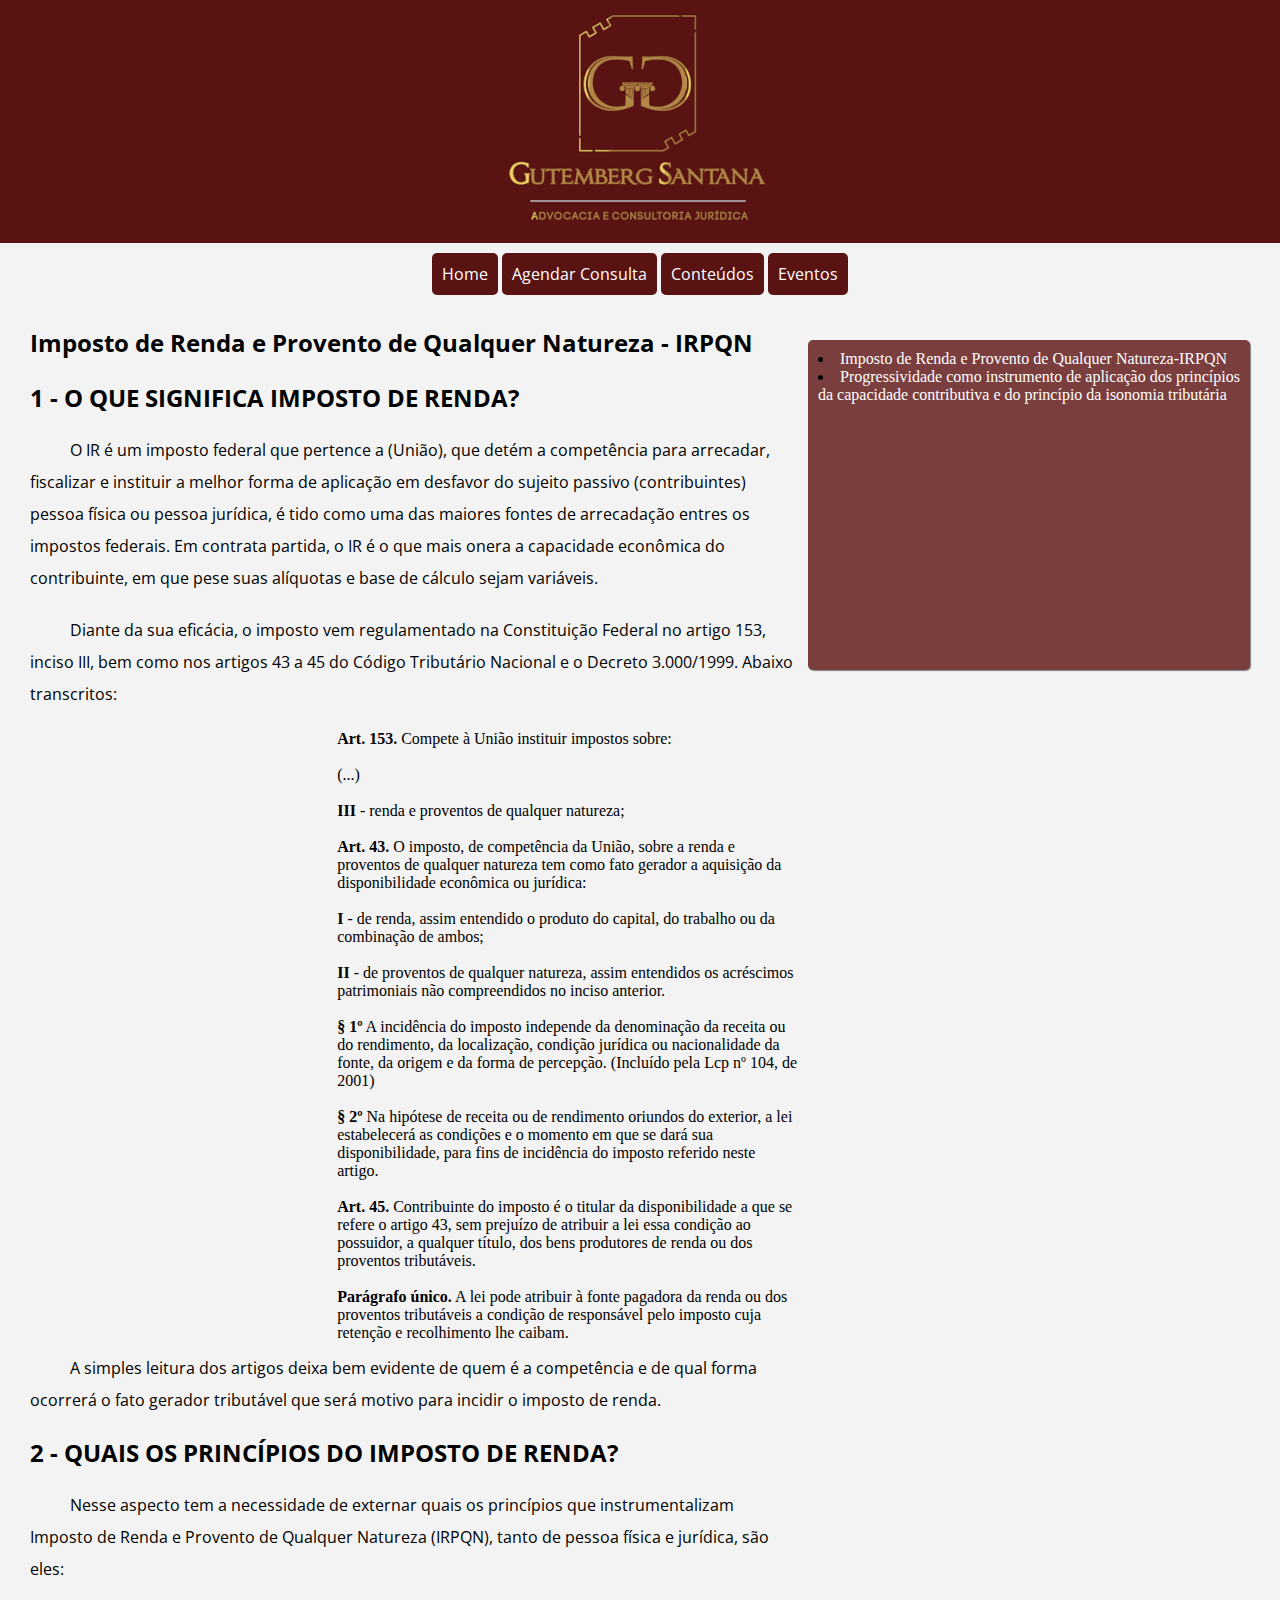
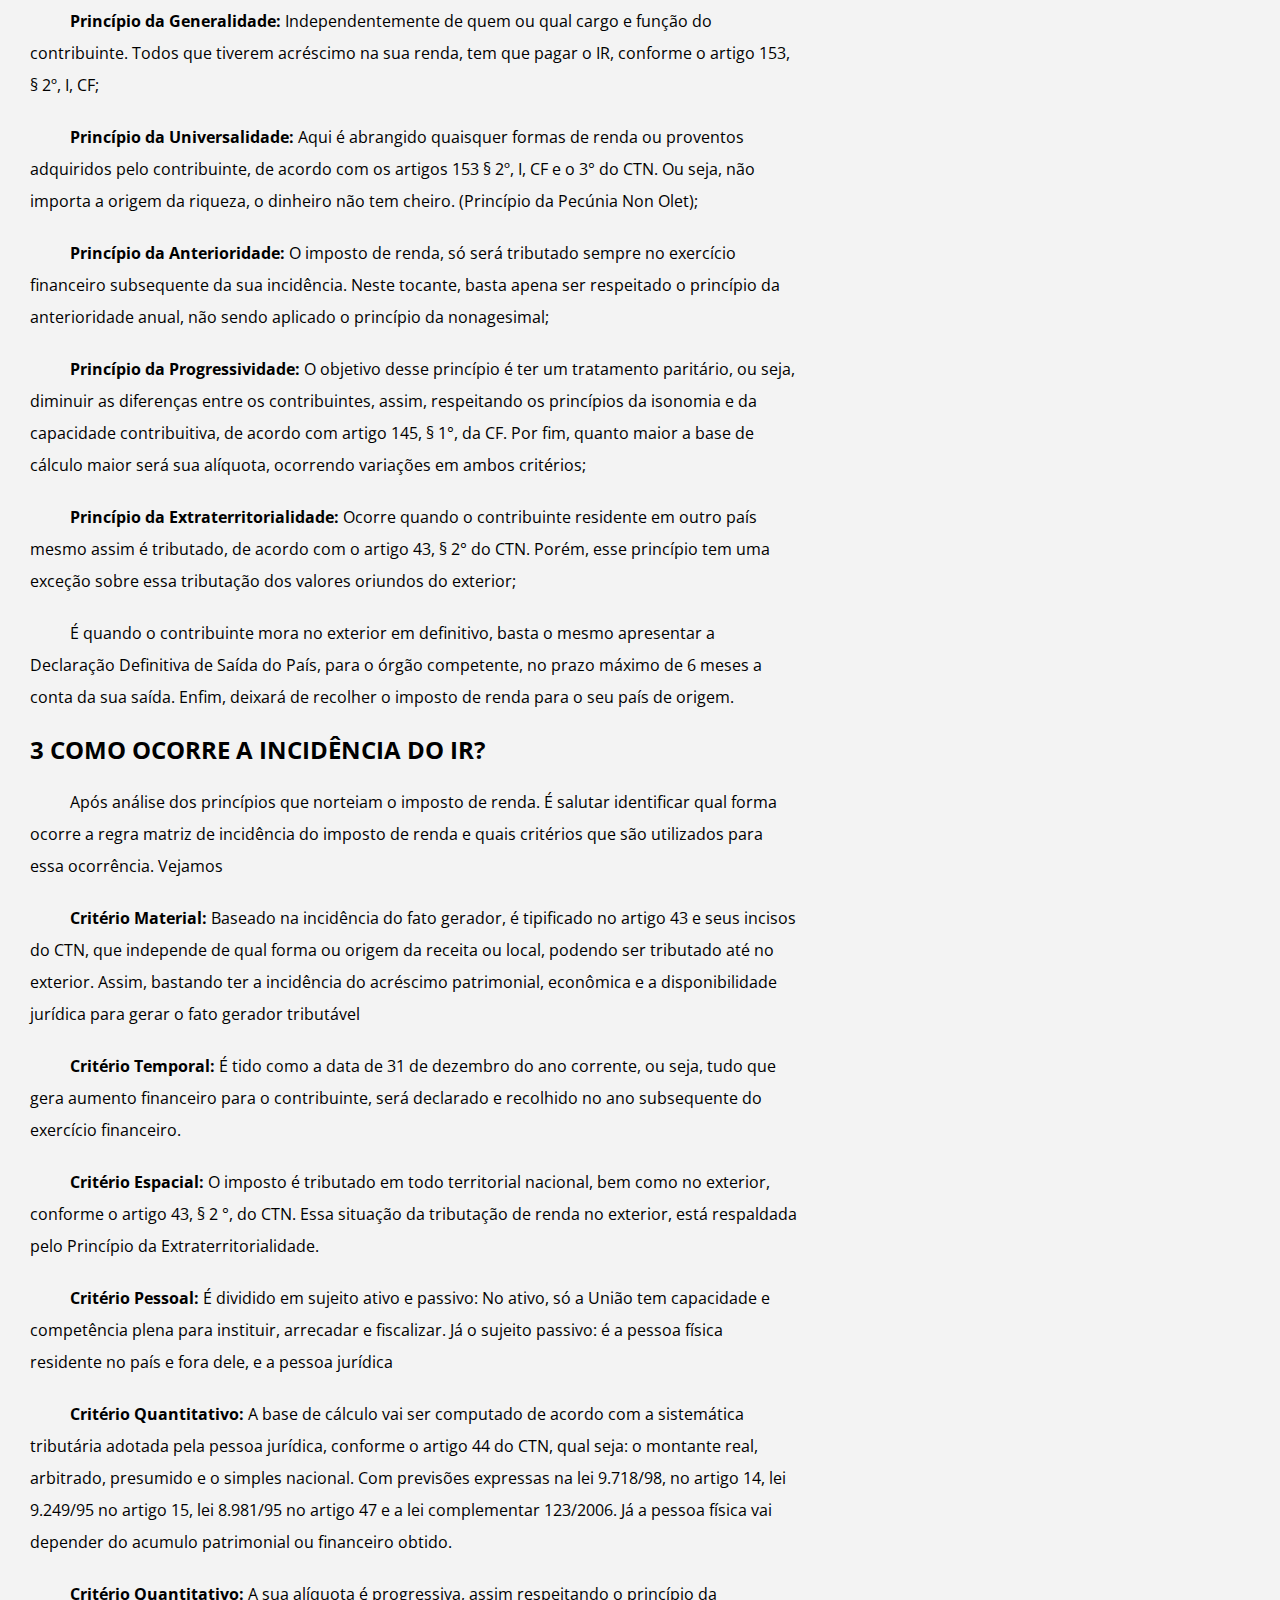
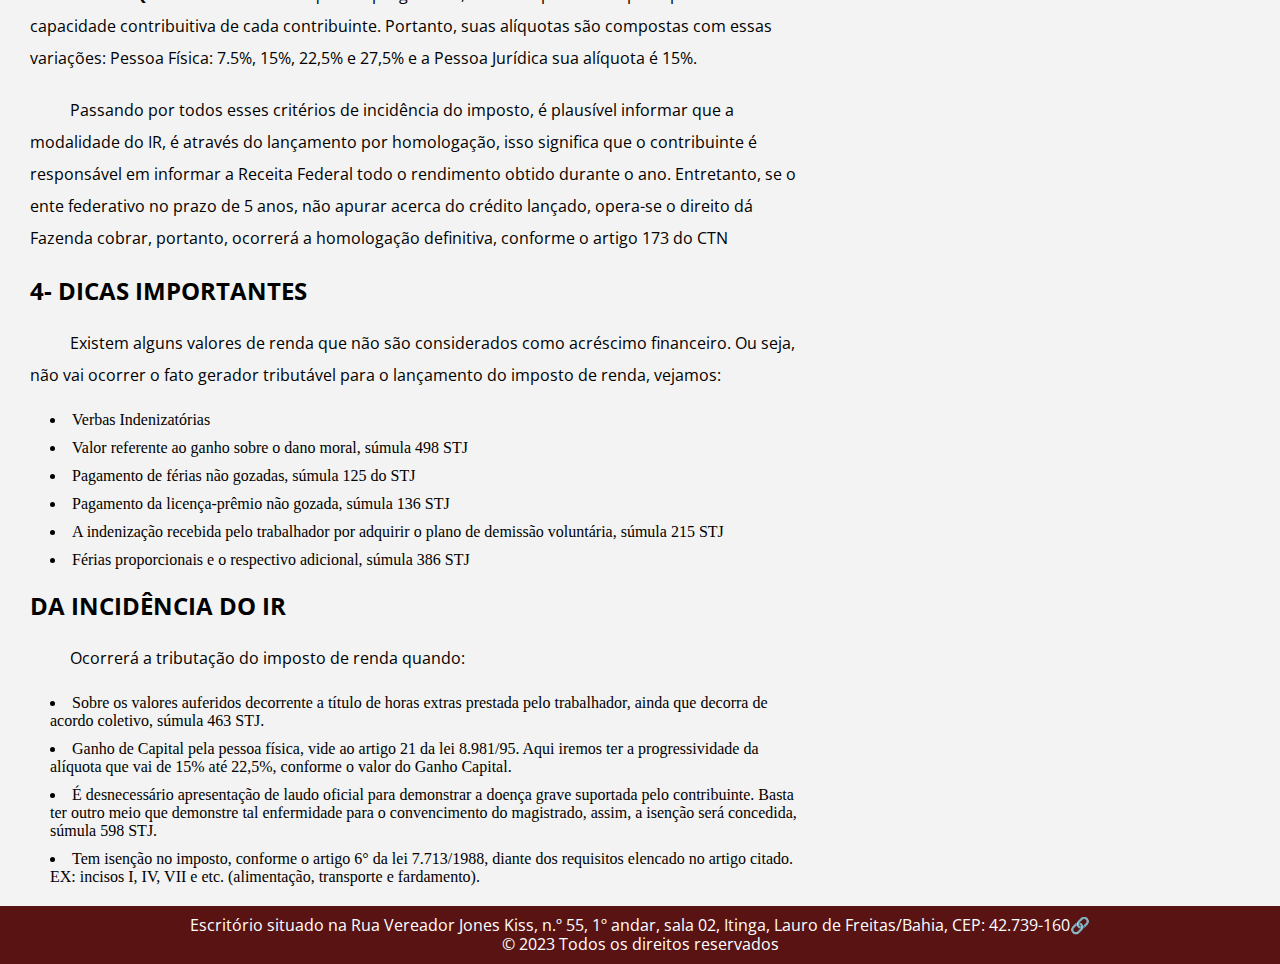
<file: contentpages/pag03.html>
<!DOCTYPE html>
<html lang="pt-br">
<head>
    <meta charset="UTF-8">
    <meta http-equiv="X-UA-Compatible" content="IE=edge">
    <meta name="viewport" content="width=device-width, initial-scale=1.0">
    <title>Conteúdos</title>
    <link rel="shortcut icon" href="../assets/favicon.png" type="image/x-icon">
    <link rel="stylesheet" href="../stylepags.css">
    <style>
        .content {
            list-style-position: inside;
            padding: 0px 0px 10px 10px;
        }
    </style>
</head>
<body>
    <header>
        <div><img src="../assets/logo.png" alt="logomarca"></div>
    </header>
    <nav>
        <a href="../index.html">Home</a>
        <a href="../zohoag.html" id="telamg">Agendar Consulta</a>
        <a href="../zohoag.html" id="telapp">Agendar</a>
        <a href="pag03.html">Conteúdos</a>
        <a href="../events/event01.html" id="adequacaomenu">Eventos</a>
    </nav>
    <main>
        <article>
            <h1>Imposto de Renda e Provento de Qualquer Natureza - IRPQN</h1>

            <h2>1 - O QUE SIGNIFICA IMPOSTO DE RENDA?</h2>

            <p>O IR é um imposto federal que pertence a (União), que detém a competência para arrecadar, fiscalizar e instituir a melhor forma de aplicação em desfavor do sujeito passivo (contribuintes) pessoa física ou pessoa jurídica, é tido como uma das maiores fontes de arrecadação entres os impostos federais. Em contrata partida, o IR é o que mais onera a capacidade econômica do contribuinte, em que pese suas alíquotas e base de cálculo sejam variáveis.</p>

            <p>Diante da sua eficácia, o imposto vem regulamentado na Constituição Federal no artigo 153, inciso III, bem como nos artigos 43 a 45 do Código Tributário Nacional e o Decreto 3.000/1999. Abaixo transcritos:</p>

            <blockquote>
                <b>Art. 153.</b> Compete à União instituir impostos sobre:<br><br>

                (...)<br><br>

                <b>III</b> - renda e proventos de qualquer natureza;<br><br>

                <b>Art. 43.</b> O imposto, de competência da União, sobre a renda e proventos de qualquer natureza tem como fato gerador a aquisição da disponibilidade econômica ou jurídica:<br><br>

                <b>I</b> - de renda, assim entendido o produto do capital, do trabalho ou da combinação de ambos;<br><br>

                <b>II</b> - de proventos de qualquer natureza, assim entendidos os acréscimos patrimoniais não compreendidos no inciso anterior.<br><br>

                <b>§ 1º</b> A incidência do imposto independe da denominação da receita ou do rendimento, da localização, condição jurídica ou nacionalidade da fonte, da origem e da forma de percepção. (Incluído pela Lcp nº 104, de 2001)<br><br>

                <b>§ 2º</b> Na hipótese de receita ou de rendimento oriundos do exterior, a lei estabelecerá as condições e o momento em que se dará sua disponibilidade, para fins de incidência do imposto referido neste artigo.<br><br>

                <b>Art. 45.</b> Contribuinte do imposto é o titular da disponibilidade a que se refere o artigo 43, sem prejuízo de atribuir a lei essa condição ao possuidor, a qualquer título, dos bens produtores de renda ou dos proventos tributáveis.<br><br>

                <b>Parágrafo único.</b> A lei pode atribuir à fonte pagadora da renda ou dos proventos tributáveis a condição de responsável pelo imposto cuja retenção e recolhimento lhe caibam.
            </blockquote>
            <p>A simples leitura dos artigos deixa bem evidente de quem é a competência e de qual forma ocorrerá o fato gerador tributável que será motivo para incidir o imposto de renda.</p>

            <h2>2 - QUAIS OS PRINCÍPIOS DO IMPOSTO DE RENDA?</h2>

            <p>Nesse aspecto tem a necessidade de externar quais os princípios que instrumentalizam Imposto de Renda e Provento de Qualquer Natureza (IRPQN), tanto de pessoa física e jurídica, são eles:</p>

            <p><strong>Princípio da Generalidade:</strong> Independentemente de quem ou qual cargo e função do contribuinte. Todos que tiverem acréscimo na sua renda, tem que pagar o IR, conforme o artigo 153, § 2º, I, CF;</p>

            <p><strong>Princípio da Universalidade:</strong> Aqui é abrangido quaisquer formas de renda ou proventos adquiridos pelo contribuinte, de acordo com os artigos 153 § 2º, I, CF e o 3° do CTN. Ou seja, não importa a origem da riqueza, o dinheiro não tem cheiro. (Princípio da Pecúnia Non Olet);</p>

            <p><strong>Princípio da Anterioridade:</strong> O imposto de renda, só será tributado sempre no exercício financeiro subsequente da sua incidência. Neste tocante, basta apena ser respeitado o princípio da anterioridade anual, não sendo aplicado o princípio da nonagesimal;</p>

            <p><strong>Princípio da Progressividade:</strong> O objetivo desse princípio é ter um tratamento paritário, ou seja, diminuir as diferenças entre os contribuintes, assim, respeitando os princípios da isonomia e da capacidade contribuitiva, de acordo com artigo 145, § 1°, da CF. Por fim, quanto maior a base de cálculo maior será sua alíquota, ocorrendo variações em ambos critérios;</p>

            <p><strong>Princípio da Extraterritorialidade:</strong> Ocorre quando o contribuinte residente em outro país mesmo assim é tributado, de acordo com o artigo 43, § 2° do CTN. Porém, esse princípio tem uma exceção sobre essa tributação dos valores oriundos do exterior;</p>

            <p>É quando o contribuinte mora no exterior em definitivo, basta o mesmo apresentar a Declaração Definitiva de Saída do País, para o órgão competente, no prazo máximo de 6 meses a conta da sua saída. Enfim, deixará de recolher o imposto de renda para o seu país de origem.</p>

            <h2>3 COMO OCORRE A INCIDÊNCIA DO IR?</h2>

            <p>Após análise dos princípios que norteiam o imposto de renda. É salutar identificar qual forma ocorre a regra matriz de incidência do imposto de renda e quais critérios que são utilizados para essa ocorrência. Vejamos</p>

            <p><strong>Critério Material:</strong> Baseado na incidência do fato gerador, é tipificado no artigo 43 e seus incisos do CTN, que independe de qual forma ou origem da receita ou local, podendo ser tributado até no exterior. Assim, bastando ter a incidência do acréscimo patrimonial, econômica e a disponibilidade jurídica para gerar o fato gerador tributável</p>

            <p><strong>Critério Temporal:</strong> É tido como a data de 31 de dezembro do ano corrente, ou seja, tudo que gera aumento financeiro para o contribuinte, será declarado e recolhido no ano subsequente do exercício financeiro.</p>

            <p><strong>Critério Espacial:</strong> O imposto é tributado em todo territorial nacional, bem como no exterior, conforme o artigo 43, § 2 °, do CTN. Essa situação da tributação de renda no exterior, está respaldada pelo Princípio da Extraterritorialidade.</p>

            <p><strong>Critério Pessoal:</strong> É dividido em sujeito ativo e passivo: No ativo, só a União tem capacidade e competência plena para instituir, arrecadar e fiscalizar. Já o sujeito passivo: é a pessoa física residente no país e fora dele, e a pessoa jurídica</p>

            <p><strong>Critério Quantitativo:</strong> A base de cálculo vai ser computado de acordo com a sistemática tributária adotada pela pessoa jurídica, conforme o artigo 44 do CTN, qual seja: o montante real, arbitrado, presumido e o simples nacional. Com previsões expressas na lei 9.718/98, no artigo 14, lei 9.249/95 no artigo 15, lei 8.981/95 no artigo 47 e a lei complementar 123/2006. Já a pessoa física vai depender do acumulo patrimonial ou financeiro obtido.</p>

            <p><strong>Critério Quantitativo:</strong> A sua alíquota é progressiva, assim respeitando o princípio da capacidade contribuitiva de cada contribuinte. Portanto, suas alíquotas são compostas com essas variações: Pessoa Física: 7.5%, 15%, 22,5% e 27,5% e a Pessoa Jurídica sua alíquota é 15%.</p>

            <p>Passando por todos esses critérios de incidência do imposto, é plausível informar que a modalidade do IR, é através do lançamento por homologação, isso significa que o contribuinte é responsável em informar a Receita Federal todo o rendimento obtido durante o ano. Entretanto, se o ente federativo no prazo de 5 anos, não apurar acerca do crédito lançado, opera-se o direito dá Fazenda cobrar, portanto, ocorrerá a homologação definitiva, conforme o artigo 173 do CTN</p>

            <h2>4- DICAS IMPORTANTES</h2>

            <p>Existem alguns valores de renda que não são considerados como acréscimo financeiro. Ou seja, não vai ocorrer o fato gerador tributável para o lançamento do imposto de renda, vejamos:</p>

            <ul class="content">
                <li class="content">Verbas Indenizatórias</li>
                <li class="content">Valor referente ao ganho sobre o dano moral, súmula 498 STJ</li>
                <li class="content">Pagamento de férias não gozadas, súmula 125 do STJ</li>
                <li class="content">Pagamento da licença-prêmio não gozada, súmula 136 STJ</li>
                <li class="content">A indenização recebida pelo trabalhador por adquirir o plano de demissão voluntária, súmula 215 STJ</li>
                <li class="content">Férias proporcionais e o respectivo adicional, súmula 386 STJ</li>
            </ul>

            <h2>DA INCIDÊNCIA DO IR</h2>
            
            <p>Ocorrerá a tributação do imposto de renda quando:</p>

            <ul class="content">
                <li class="content">Sobre os valores auferidos decorrente a título de horas extras prestada pelo trabalhador, ainda que decorra de acordo coletivo, súmula 463 STJ.</li>
                <li class="content">Ganho de Capital pela pessoa física, vide ao artigo 21 da lei 8.981/95. Aqui iremos ter a progressividade da alíquota que vai de 15% até 22,5%, conforme o valor do Ganho Capital.</li>
                <li class="content">É desnecessário apresentação de laudo oficial para demonstrar a doença grave suportada pelo contribuinte. Basta ter outro meio que demonstre tal enfermidade para o convencimento do magistrado, assim, a isenção será concedida, súmula 598 STJ.</li>
                <li class="content">Tem isenção no imposto, conforme o artigo 6° da lei 7.713/1988, diante dos requisitos elencado no artigo citado. EX: incisos I, IV, VII e etc. (alimentação, transporte e fardamento).</li>
            </ul>
        </article>

        <aside>
            <ul>
                <li><a href="pag03.html">Imposto de Renda e Provento de Qualquer Natureza-IRPQN</a></li>
                <li><a href="pag02.html">Progressividade como instrumento de aplicação dos princípios da capacidade contributiva e do princípio da isonomia tributária</a></li>
            </ul>
        </aside>
    </main>
    <footer>
        <a href="https://goo.gl/maps/BHTGDbuN3F65sYWWA" target="_blank" rel="external" id="linkpe"><p id="linkado">Escritório situado na Rua Vereador Jones Kiss, n.º 55, 1º andar, sala 02, Itinga, Lauro de Freitas/Bahia, CEP: 42.739-160</p></a>
        <p>&copy; 2023 Todos os direitos reservados</p>
    </footer>
</body>
</file>
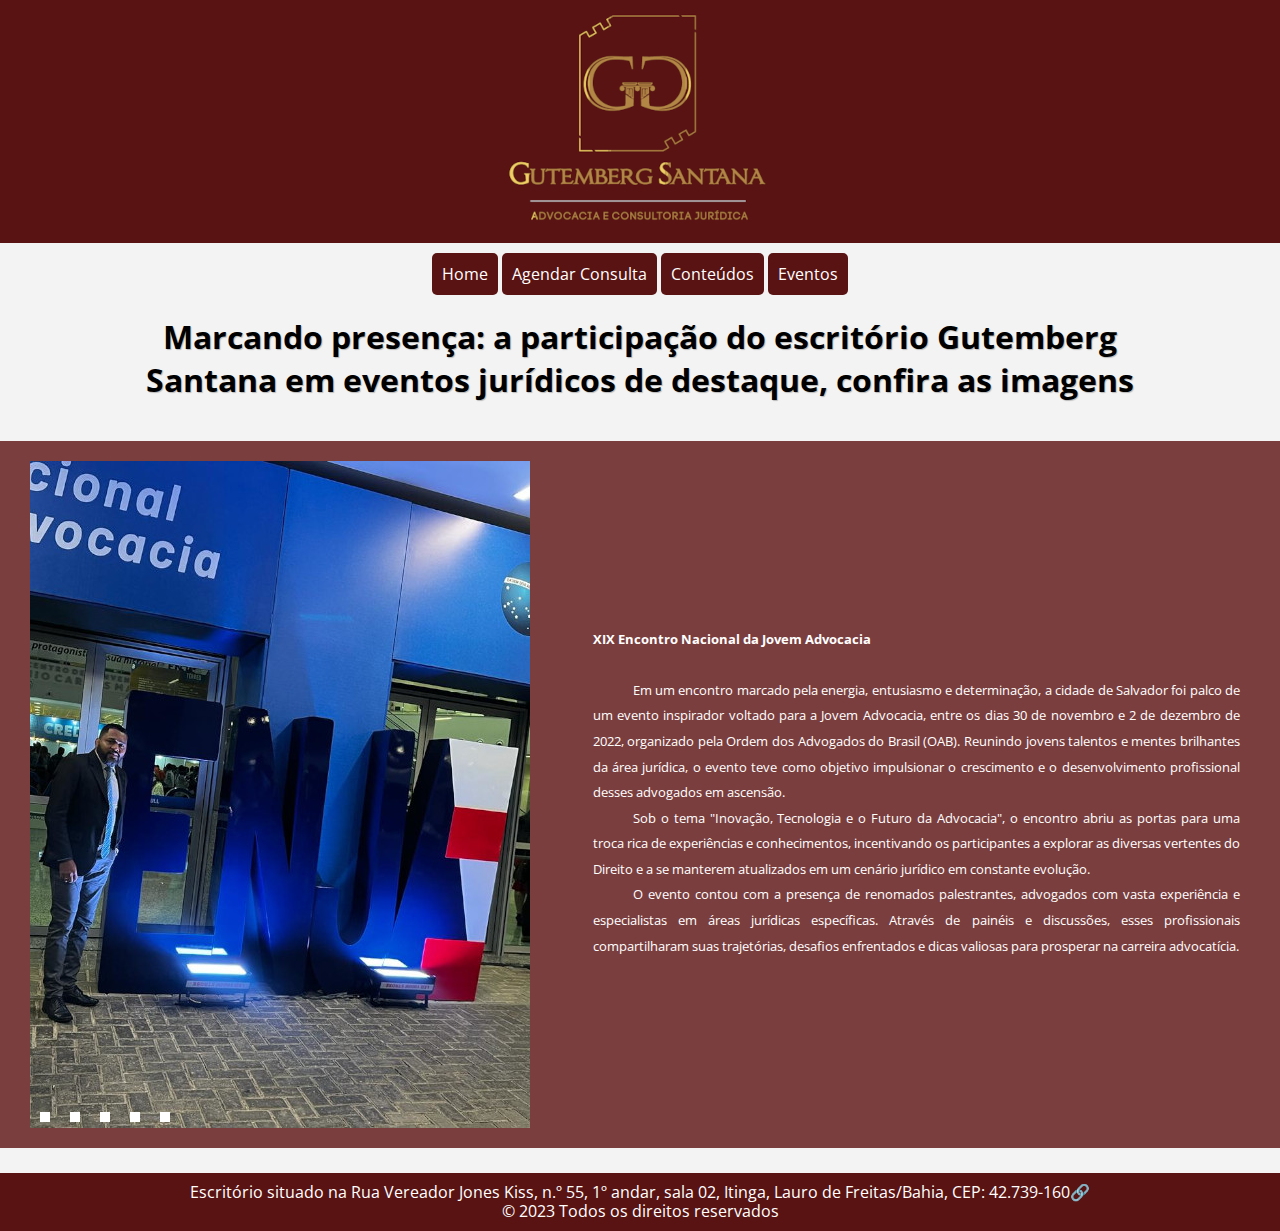
<file: events/event01.html>
<!DOCTYPE html>
<html lang="pt-br">
<head>
    <meta charset="UTF-8">
    <meta name="viewport" content="width=device-width, initial-scale=1.0">
    <title>Eventos</title>
    <link rel="shortcut icon" href="../assets/favicon.png" type="image/x-icon">
    <link rel="stylesheet" href="events/styleevents.css">
</head>
<body>
    <header>
        <div><img src="../assets/logo.png" alt="logomarca"></div>
    </header>
    <nav>
        <a href="../index.html">Home</a>
        <a href="../zohoag.html" id="telamg">Agendar Consulta</a>
        <a href="../zohoag.html" id="telapp">Agendar</a>
        <a href="../contentpages/pag02.html">Conteúdos</a>
        <a href="#" id="adequacaomenu">Eventos</a>
    </nav>
    <main>
        <h1>Marcando presença: a participação do escritório Gutemberg Santana em eventos jurídicos de destaque, confira as imagens</h1>
        <section>
            <ul class="slider">
                <li>
                    <input type="radio" name="slide" id="slide1">
                    <label for="slide1"></label>
                    <picture>
                        <source media="(max-width: 340px)" srcset="imgevent01/enja11.expp.jpeg" type="image/jpeg">
                        <source media="(max-width: 600px)" srcset="imgevent01/enja11.pp.jpeg" type="image/jpeg">
                        <img src="imgevent01/enja11.jpeg" alt="Imagem1">
                    </picture>
                </li>
                <li>
                    <input type="radio" name="slide" id="slide2">
                    <label for="slide2"></label>
                     <picture>
                        <source media="(max-width: 340px)" srcset="imgevent01/enja12.expp.jpeg" type="image/jpeg">
                        <source media="(max-width: 600px)" srcset="imgevent01/enja12.pp.jpeg" type="image/jpeg">
                        <img src="imgevent01/enja12.jpeg" alt="Imagem2">
                    </picture>
                </li>
                <li>
                    <input type="radio" name="slide" id="slide3">
                    <label for="slide3"></label>
                    <picture>
                        <source media="(max-width: 340px)" srcset="imgevent01/enja13.expp.jpeg" type="image/jpeg">
                        <source media="(max-width: 600px)" srcset="imgevent01/enja13.pp.jpeg" type="image/jpeg">
                        <img src="imgevent01/enja13.jpeg" alt="Imagem3">
                    </picture>
                </li>
                <li>
                    <input type="radio" name="slide" id="slide4">
                    <label for="slide4"></label>
                    <picture>
                        <source media="(max-width: 340px)" srcset="imgevent01/enja14.expp.jpeg" type="image/jpeg">
                        <source media="(max-width: 600px)" srcset="imgevent01/enja14.pp.jpeg" type="image/jpeg">
                        <img src="imgevent01/enja14.jpeg" alt="Imagem4">
                    </picture>
                </li>
                <li>
                    <input type="radio" name="slide" id="slide5" checked>
                    <label for="slide5"></label>
                    <picture>
                        <source media="(max-width: 340px)" srcset="imgevent01/enja15.expp.jpeg" type="image/jpeg">
                        <source media="(max-width: 600px)" srcset="imgevent01/enja15.pp.jpeg" type="image/jpeg">
                        <img src="imgevent01/enja15.jpeg" alt="Imagem5">
                    </picture>
                </li>
            </ul>
            <article>
                <h2>XIX Encontro Nacional da Jovem Advocacia</h2>
                <p>Em um encontro marcado pela energia, entusiasmo e determinação, a cidade de Salvador foi palco de um evento inspirador voltado para a Jovem Advocacia, entre os dias 30 de novembro e 2 de dezembro de 2022, organizado pela Ordem dos Advogados do Brasil (OAB). Reunindo jovens talentos e mentes brilhantes da área jurídica, o evento teve como objetivo impulsionar o crescimento e o desenvolvimento profissional desses advogados em ascensão.</p>
                <p>Sob o tema "Inovação, Tecnologia e o Futuro da Advocacia", o encontro abriu as portas para uma troca rica de experiências e conhecimentos, incentivando os participantes a explorar as diversas vertentes do Direito e a se manterem atualizados em um cenário jurídico em constante evolução.</p>
                <p>O evento contou com a presença de renomados palestrantes, advogados com vasta experiência e especialistas em áreas jurídicas específicas. Através de painéis e discussões, esses profissionais compartilharam suas trajetórias, desafios enfrentados e dicas valiosas para prosperar na carreira advocatícia.</p>
            </article>
        </section>
    </main>
    <footer>
        <a href="https://goo.gl/maps/BHTGDbuN3F65sYWWA" target="_blank" rel="external" id="linkpe"><p id="linkado">Escritório situado na Rua Vereador Jones Kiss, n.º 55, 1º andar, sala 02, Itinga, Lauro de Freitas/Bahia, CEP: 42.739-160</p></a>
        <p>&copy; 2023 Todos os direitos reservados</p>
    </footer>
</body>
</html>
</file>
<file: style.css>
@charset "UTF-8";

@import url('https://fonts.googleapis.com/css2?family=Open+Sans:ital,wght@0,300;0,400;0,500;0,600;0,700;0,800;1,300;1,400;1,500;1,600;1,700;1,800&display=swap');

* {
    margin: 0px;
    padding: 0px;
}

:root {
    --cor0:#f4c6c6c8; 
    --cor1:#FA3434;
    --cor2:#7A3E3E;
    --cor3:#C72A2A;
    --cor4:#591313;
}

body {
    background-color: #f3f3f3;
}

header {
    background-color: #591313;
    padding: 10px;
    margin: 0px;
}

header > div {
    display: block;
    max-width: 300px;
    margin: 0px auto 0px auto;
}

header > div > img {
    width: 100%;
}

nav {
    font-family: "open sans", Arial, Helvetica, sans-serif;
    text-align: center;
    margin-top: 20px;
    margin-bottom: 20px;
}

nav > a {
    text-decoration: none;
    color: white;
    padding: 10px;
    border-radius: 5px;
    background-color: var(--cor4);
}

#telapp {
    display: none;
}

nav > a:hover {
    background-color: var(--cor3);
}

h1#ptitle {
    font-family: "open sans", Arial, Helvetica, sans-serif;
    font-size: 2em;
    text-align: center;
    text-shadow: 1px 1px 1px rgba(0, 0, 0, 0.245);
    padding: 10px;
}

@media (max-width: 454px) {nav >a#adequacaomenu {display: block; text-align: center; width: 60px; margin-top: 20px; margin-right: auto; margin-left: auto;}}

@media (max-width: 327px) {nav{margin-top: 10px;} nav >a#adequacaomenu {margin-top: 10px;} nav > #telamg {display: none} #telapp{display: inline-block;}}

/*Título do diferencial*/
h1 {
    font-family: "open sans", Arial, Helvetica, sans-serif;
    padding-left: 10px;
    margin-top: 20px;
}

/*Títulos do diferencial*/
h2.pdiferencial {
    font-family: "open sans", Arial, Helvetica, sans-serif;
    padding-left: 10px;
    border-bottom: 1px dotted var(--cor2);
}

/*Introdução e Diferencial*/
p.pcontent {
    font-family: "open sans", Arial, Helvetica, sans-serif;
    text-align: justify;
    line-height: 2em;
    text-indent: 40px;
    padding: 10px;
}
/*Corpo principal*/
main {
    min-width: 300px;
    max-width: 1000px;
    margin: auto;
}

/*Imagem de Gutemberg*/
main figure {
    margin-top: 20px;
}

main figure > picture > img#Guto {
    display: block;
    max-width: 400px;
    margin: auto;
    border-width: 2px;
    border-style: solid;
    border-color: var(--cor2);
}

main figure > figcaption {
    text-align: center;
    font-family: "open sans", Arial, Helvetica, sans-serif;
    font-size: .8em;
    font-weight: bold
}

main figure > figcaption::after {
    content: "🔗";
}

main figure > figcaption > a {
    text-decoration: none;
    color: black;
}

main figure > figcaption > a:hover {
    color: var(--cor3);
}

@media (max-width: 454px) {#tamanho {font-size: .6em;}}
@media (max-width: 300px) {#tamanho {font-size: .5em;}}
/*Termina Imagem de Gutemberg*/

/*Áreas de atuação*/

section {
    background-color: var(--cor2);
    margin-left: 10px;
    margin-right: 10px;
    margin-bottom: 5px;
    border-radius: 10px;
}

section > article#operationarea {
    min-width: 300px;
    max-width: 1000px;
    padding: 10px;
    margin: auto;
}

section article > h2 {
    font-family: "open sans", Arial, Helvetica, sans-serif;
    color: white;
}
section article > ul {
    list-style: url(assets/lista.png);
    list-style-position: inside;
    font-family: "open sans", Arial, Helvetica, sans-serif;
    color: white;
    line-height: 2em;
} 

@media (max-width: 340px) {section article > ul {width: 260px;}}
/*Termina áreas de atuação*/

/*Contato e localização*/
section.action {
    background-color: var(--cor2);
    margin-left: 10px;
    margin-right: 10px;
    border-radius: 10px;
}

section > h2 {
    text-align: center;
    font-family: "open sans", Arial, Helvetica, sans-serif;
    color: white;
    padding-top: 10px;
    padding-right: 10px;
    padding-bottom: 5px;
    padding-left: 10px;
}

div#centralização {
    min-width: 300px;
    max-width: 1000px;
    margin: auto;
    display: flex;
    justify-content: center;
    padding-bottom: 10px;
}

div#centralização div.social > img {
    display: inline-block;
    margin: 10px;
} 

footer {
    background-color: var(--cor4);
    padding: 10px;
}


footer p {
    font-family: "open sans", Arial, Helvetica, sans-serif;
    text-align: center;
    color: white;
    line-height: 1.2em;
}

footer p#linkpe {
    cursor: pointer;
    text-decoration: none;
    color: white;
}

footer p#linkpe:hover {
    color: var(--cor3);
}

footer p#linkpe::after {
    content: "🔗";
}
</file>
<file: stylepags.css>
@charset "UTF-8";

@import url('https://fonts.googleapis.com/css2?family=Open+Sans:ital,wght@0,300;0,400;0,500;0,600;0,700;0,800;1,300;1,400;1,500;1,600;1,700;1,800&display=swap');

* {
    margin: 0px;
    padding: 0px;
}

:root {
    --cor0:#f4c6c6c8; 
    --cor1:#FA3434;
    --cor2:#7A3E3E;
    --cor3:#C72A2A;
    --cor4:#591313;
}

body {
    background-color: #f3f3f3;
}

header {
    background-color: #591313;
    padding: 10px;
    margin: 0px;
}

header > div {
    display: block;
    max-width: 300px;
    margin: 0px auto 0px auto;
}

header > div > img {
    width: 100%;
}

nav {
    font-family: "open sans", Arial, Helvetica, sans-serif;
    text-align: center;
    margin-top: 20px;
    margin-bottom: 20px;
}

nav > a {
    text-decoration: none;
    color: white;
    padding: 10px;
    border-radius: 5px;
    background-color: var(--cor4);
}

#telapp {
    display: none;
}

nav > a:hover {
    background-color: var(--cor3);
}

@media (max-width: 450px) {nav >a#adequacaomenu {display: block; text-align: center; width: 60px; margin-top: 20px; margin-right: auto; margin-left: auto;}}

@media (max-width: 327px) {nav{margin-top: 10px;} nav >a#adequacaomenu {margin-top: 10px;} nav > #telamg {display: none;} #telapp{display: inline-block;}}

main {
    display: flex;
    justify-content: space-around;
}

article {
    max-width: 60%;
    margin-left: 30px;
    display: inline-block;
}

article h1 {
    font-family: "open sans", Arial, Helvetica, sans-serif;
    font-size: 1.5em;
    line-height: 1.5em;
    margin-top: 20px;
    margin-bottom: 20px;
}

article h2 {
    font-family: "open sans", Arial, Helvetica, sans-serif;
    margin-bottom: 20px;
}

article p {
    font-family: "open sans", Arial, Helvetica, sans-serif;
    line-height: 2.0em;
    margin-bottom: 20px;
    text-indent: 40px;
}

article p.ref {
    font-family: "open sans", Arial, Helvetica, sans-serif;
    line-height: 1em;
    text-indent: 0px;
}

article blockquote {
    margin-bottom: 10px;
    margin-left: 40%;
}

aside {
    background-color: var(--cor2);
    width: 40%;
    max-height: 310px;
    padding: 10px;
    margin-top: 35px;
    margin-right: 30px;
    margin-left: 10px;
    border-radius: 5px;
    box-shadow: 1px 1px 1px rgba(0, 0, 0, 0.464);
}

aside ul {
    list-style: inside;
}

aside a {
    text-decoration: none;
    color: white;
}

aside a:hover {
    background-color: var(--cor3);
}

@media (max-width: 840px) {article {max-width: 100%}; aside { margin-bottom: 20px;}}

@media (max-width: 600px) {main {flex-direction: column; margin: auto;} article, aside {padding-right: 10px; padding-left: 10px; margin: auto;} aside {width: 300px; margin-bottom: 20px;} article {max-width: 90%};}

@media (max-width: 300px) {aside {width: 230px; min-height: 160px; padding: 0px 10px 0px 10px; margin-bottom: 20px}; aside ul {width: 100px;}}


footer {
    background-color: var(--cor4);
    padding: 10px;
}

footer p {
    font-family: "open sans", Arial, Helvetica, sans-serif;
    text-align: center;
    color: white;
    line-height: 1.2em;
}

footer a#linkpe {
    text-decoration: none;
    color: white;
}

footer a#linkpe > p:hover {
    color: var(--cor3);
}

footer p#linkado::after {
    content: "🔗";
}
</file>
<file: stylezohoag.css>
@charset "UTF-8";

@import url('https://fonts.googleapis.com/css2?family=Open+Sans:ital,wght@0,300;0,400;0,500;0,600;0,700;0,800;1,300;1,400;1,500;1,600;1,700;1,800&display=swap');

* {
    margin: 0px;
    padding: 0px;
}

:root {
    --cor0:#f4c6c6c8; 
    --cor1:#FA3434;
    --cor2:#7A3E3E;
    --cor3:#C72A2A;
    --cor4:#591313;
}

body {
    background-color: #f3f3f3;
}

header {
    background-color: #591313;
    padding: 10px;
    margin: 0px;
}

header > div {
    display: block;
    max-width: 300px;
    margin: 0px auto 0px auto;
}

header > div > img {
    width: 100%;
}

nav {
    font-family: "open sans", Arial, Helvetica, sans-serif;
    text-align: center;
    margin-top: 20px;
    margin-bottom: 20px;
}

nav > a {
    text-decoration: none;
    color: white;
    padding: 10px;
    border-radius: 5px;
    background-color: var(--cor4);
}

#telapp {
    display: none;
}

nav > a:hover {
    background-color: var(--cor3);
}

@media (max-width: 450px) {nav >a#adequacaomenu {display: block; text-align: center; width: 60px; margin-top: 20px; margin-right: auto; margin-left: auto;}}

@media (max-width: 327px) {nav{margin-top: 10px;} nav >a#adequacaomenu {margin-top: 10px;} nav > #telamg {display: none} #telapp{display: inline-block;}}

iframe {
    display: block;
    margin: auto;
}

footer {
    background-color: var(--cor4);
    padding: 10px;
}


footer p {
    font-family: "open sans", Arial, Helvetica, sans-serif;
    text-align: center;
    color: white;
    line-height: 1.2em;
}

footer p#linkpe {
    cursor: pointer;
    text-decoration: none;
    color: white;
}

footer p#linkpe:hover {
    color: var(--cor3);
}

footer p#linkpe::after {
    content: "🔗";
}
</file>
<file: events/events/styleevents.css>
@charset "UTF-8";

@import url('https://fonts.googleapis.com/css2?family=Open+Sans:ital,wght@0,300;0,400;0,500;0,600;0,700;0,800;1,300;1,400;1,500;1,600;1,700;1,800&display=swap');

* {
    margin: 0px;
    padding: 0px;
}

:root {
    --cor0:#f4c6c6c8; 
    --cor1:#FA3434;
    --cor2:#7A3E3E;
    --cor3:#C72A2A;
    --cor4:#591313;
}

body {
    background-color: #f3f3f3;
}

header {
    background-color: #591313;
    padding: 10px;
    margin: 0px;
}

header > div {
    display: block;
    max-width: 300px;
    margin: 0px auto 0px auto;
}

header > div > img {
    width: 100%;
}

nav {
    font-family: "open sans", Arial, Helvetica, sans-serif;
    text-align: center;
    margin-top: 20px;
    margin-bottom: 20px;
}

nav > a {
    text-decoration: none;
    color: white;
    padding: 10px;
    border-radius: 5px;
    background-color: var(--cor4);
}

#telapp {
    display: none;
}

nav > a:hover {
    background-color: var(--cor3);
}

@media (max-width: 450px) {nav >a#adequacaomenu {display: block; text-align: center; width: 60px; margin-top: 20px; margin-right: auto; margin-left: auto;}}

@media (max-width: 327px) {nav{margin-top: 10px;} nav >a#adequacaomenu {margin-top: 10px;} nav > #telamg {display: none} #telapp{display: inline-block;}}

h1 {
    font-family: "open sans", Arial, Helvetica, sans-serif;
    font-size: 2em;
    text-align: center;
    text-shadow: 1px 1px 1px rgba(0, 0, 0, 0.245);
    max-width: 1000px;
    margin: auto;
    margin-bottom: 30px;
    padding: 10px;
}

/*Configurações de section*/
section {
    display: flex;
    justify-content: space-around;
    align-items: center;
    padding: 20px;
    margin-bottom: 25px;
    background-color: var(--cor2);
}
/*Fim configurações de section*/

/* Configurações de navegação de imagens */

ul.slider {
    display: block;
    width: 500px;
    height: 667px;
    padding-left: 50px;
    position: relative;
}

ul.slider li {
    list-style: none;
    position: absolute;
}

.slider picture {
    margin: auto;
    width: 100%;
    height: 100%;
    vertical-align: top;
}

.slider input {
    display: none;
}

.slider label {
    background-color: #fff;
    bottom: 10px;
    cursor: pointer;
    display: block;
    width: 10px;
    height: 10px;
    position: absolute;
    z-index: 10;
}

.slider label:active {
    background-color: var(--cor1);
}

.slider li:nth-child(1) label {
    left: 10px;
}

.slider li:nth-child(2) label {
    left: 40px;
}

.slider li:nth-child(3) label {
    left: 70px;
}

.slider li:nth-child(4) label {
    left: 100px;
}

.slider li:nth-child(5) label {
    left: 130px;
}

.slider picture {
    opacity: 0;
    visibility: hidden;
}

.slider li input:checked ~ picture {
    opacity: 1;
    visibility: visible;
    z-index: 10;
}

/* Temina configurações de navegação de imagens */

/* Configurações de Article e p */

article {
    width: 70%;
    margin-left: 40px;
    padding-right: 50px;
}

article h2 {
    font-family: "open sans", Arial, Helvetica, sans-serif;
    color: white;
    padding-left: 35px;
    margin-bottom: 30px;
}

article  p {
    font-family: "open sans", Arial, Helvetica, sans-serif;
    text-align: justify;
    color: white;
    line-height: 2em;
    text-indent: 40px;
    padding-left: 35px;
}

/* Termina configurações de Article e p */

 /* Configurações de tela para dispositivos */

 @media (max-width: 1454px) {ul.slider{padding-left: 10px;} article, article > p {padding-right: 10px; margin-left: 50px;} article > p {font-size: .8em;} article > h2 {font-size: .8em; padding-left: 35px; margin: 0px 0px 30px 50px;}}

 @media (max-width:970px) {section {flex-direction: column; margin: auto; margin-bottom: 25px;} ul.slider {width: 500px; height: 667px; margin: auto; padding:  0px 10px 0px 10px;} article {width: 90%; margin: auto; padding: 0px;} article > h2 {font-size: 1em; margin: 20px 0px 20px 0px; padding: 0px;} article > p {font-size: .9em; margin: 0px; padding: 0px;}}

 @media (max-width: 600px) {ul.slider {width: 300px; height: 400px; margin: auto; padding: 0px 0px 0px 0px;}}

 @media (max-width: 340px) {ul.slider {width: 250px; height: 337px; justify-content: center;}}

footer {
    background-color: var(--cor4);
    padding: 10px;
}

footer p {
    font-family: "open sans", Arial, Helvetica, sans-serif;
    text-align: center;
    color: white;
    line-height: 1.2em;
}

footer a#linkpe {
    text-decoration: none;
    color: white;
}

footer a#linkpe > p:hover {
    color: var(--cor3);
}

footer p#linkado::after {
    content: "🔗";
}
</file>
